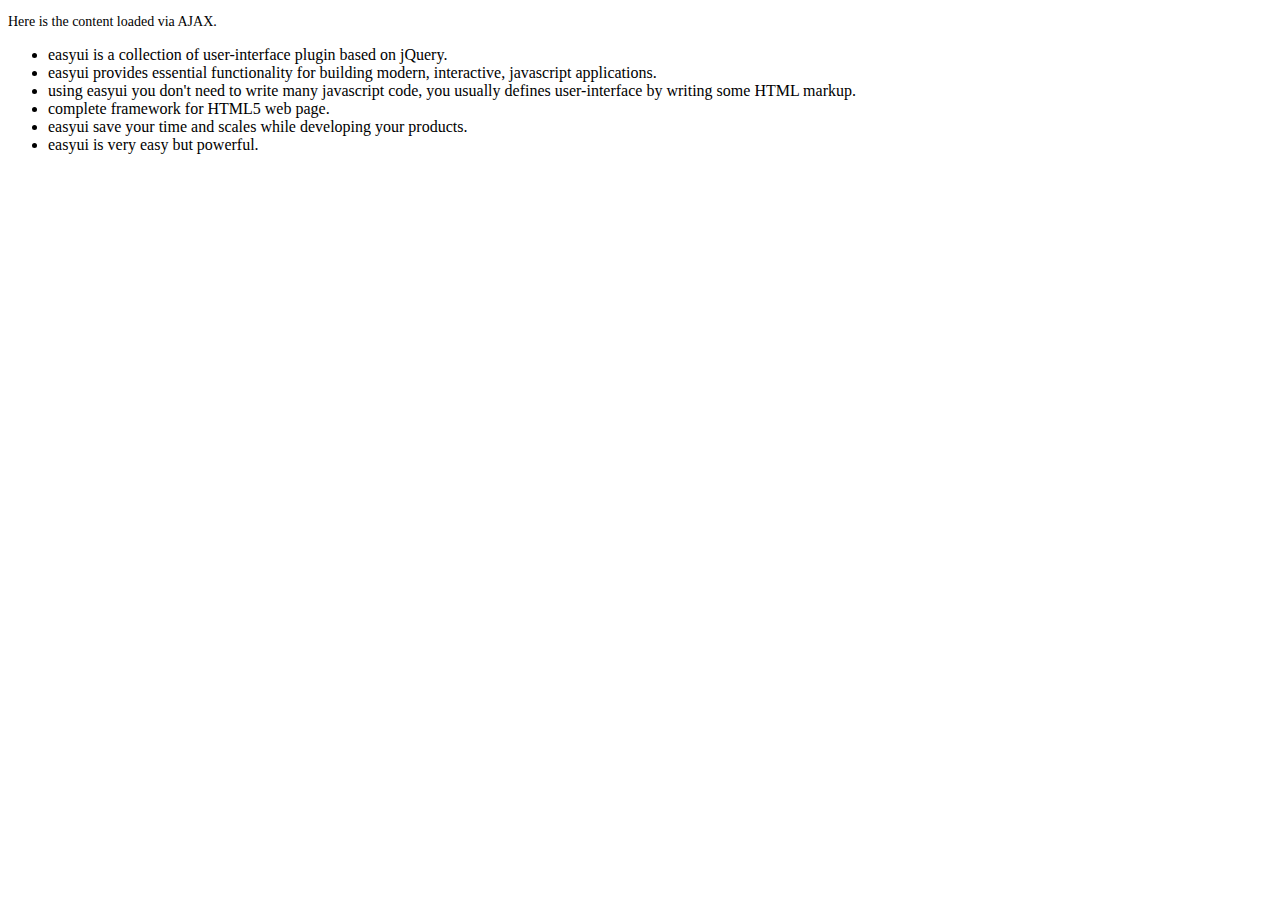
<file: gif/static/jquery-easyui/demo-mobile/accordion/_content.html>
<!DOCTYPE html>
<html>
<head>
	<meta charset="UTF-8">
	<title>AJAX Content</title>
</head>
<body>
	<p style="font-size:14px">Here is the content loaded via AJAX.</p>
	<ul>
		<li>easyui is a collection of user-interface plugin based on jQuery.</li>
		<li>easyui provides essential functionality for building modern, interactive, javascript applications.</li>
		<li>using easyui you don't need to write many javascript code, you usually defines user-interface by writing some HTML markup.</li>
		<li>complete framework for HTML5 web page.</li>
		<li>easyui save your time and scales while developing your products.</li>
		<li>easyui is very easy but powerful.</li>
	</ul>
</body>
</html>
</file>
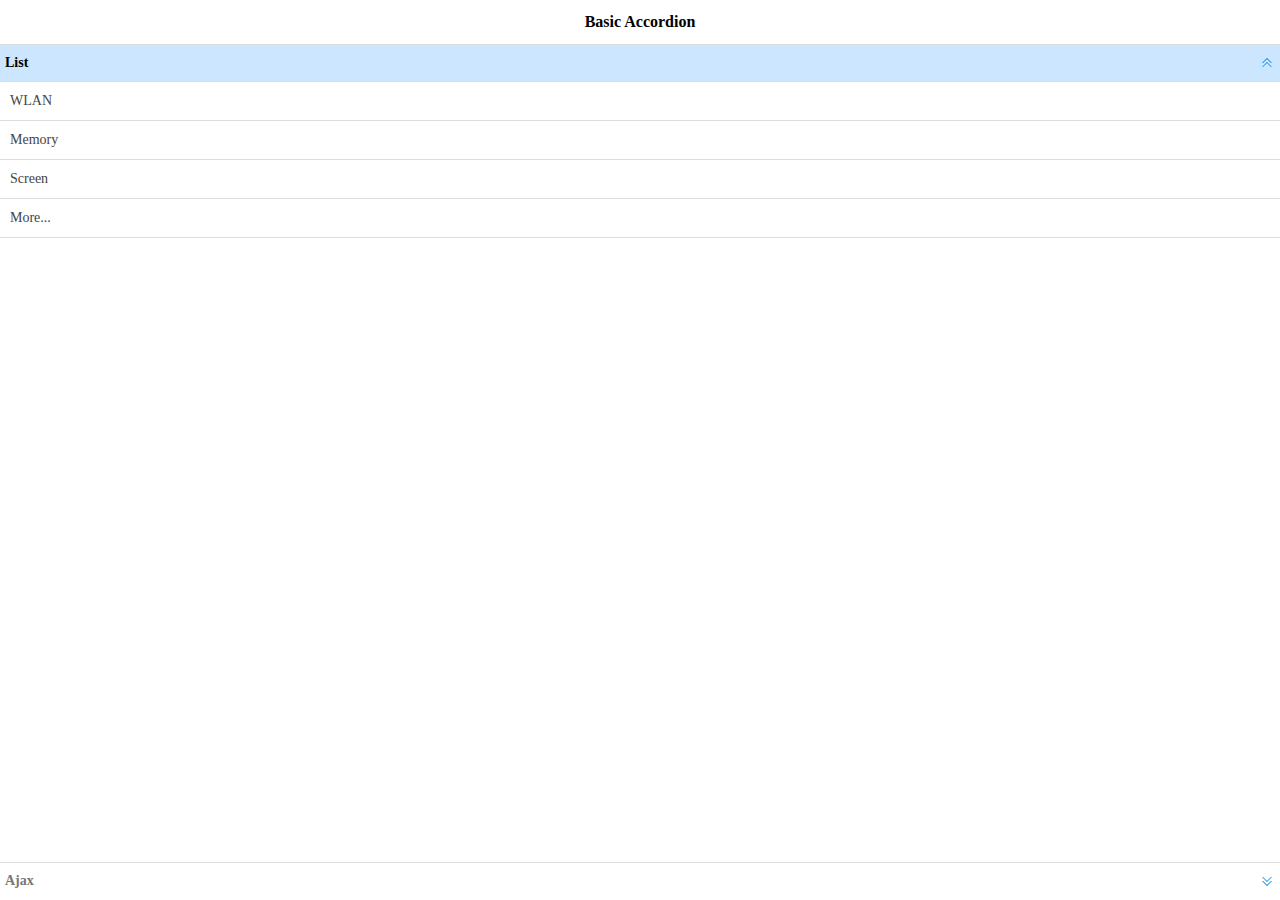
<file: gif/static/jquery-easyui/demo-mobile/accordion/basic.html>
<!doctype html><html><head>    <meta charset="UTF-8">  	<meta name="viewport" content="initial-scale=1.0, maximum-scale=1.0, user-scalable=no">    <title>Basic Accordion - jQuery EasyUI Mobile Demo</title>      <link rel="stylesheet" type="text/css" href="../../themes/metro/easyui.css">      <link rel="stylesheet" type="text/css" href="../../themes/mobile.css">      <link rel="stylesheet" type="text/css" href="../../themes/icon.css">      <script type="text/javascript" src="../../jquery.min.js"></script>      <script type="text/javascript" src="../../jquery.easyui.min.js"></script>     <script type="text/javascript" src="../../jquery.easyui.mobile.js"></script> </head><body>	<div class="easyui-navpanel">		<header>			<div class="m-toolbar">				<span class="m-title">Basic Accordion</span>			</div>		</header>		<div class="easyui-accordion" fit="true" border="false">			<div title="List">				<ul class="m-list">					<li>WLAN</li>					<li>Memory</li>					<li>Screen</li>					<li>More...</li>				</ul>			</div>			<div title="Ajax" href="_content.html" style="padding:10px"></div>		</div>	</div></body>	</html>
</file>
<file: gif/static/jquery-easyui/themes/metro/easyui.css>
.panel {
  overflow: hidden;
  text-align: left;
  margin: 0;
  border: 0;
  -moz-border-radius: 0 0 0 0;
  -webkit-border-radius: 0 0 0 0;
  border-radius: 0 0 0 0;
}
.panel-header,
.panel-body {
  border-width: 1px;
  border-style: solid;
}
.panel-header {
  padding: 5px;
  position: relative;
}
.panel-title {
  background: url('images/blank.gif') no-repeat;
}
.panel-header-noborder {
  border-width: 0 0 1px 0;
}
.panel-body {
  overflow: auto;
  border-top-width: 0;
  padding: 0;
}
.panel-body-noheader {
  border-top-width: 1px;
}
.panel-body-noborder {
  border-width: 0px;
}
.panel-body-nobottom {
  border-bottom-width: 0;
}
.panel-with-icon {
  padding-left: 18px;
}
.panel-icon,
.panel-tool {
  position: absolute;
  top: 50%;
  margin-top: -8px;
  height: 16px;
  overflow: hidden;
}
.panel-icon {
  left: 5px;
  width: 16px;
}
.panel-tool {
  right: 5px;
  width: auto;
}
.panel-tool a {
  display: inline-block;
  width: 16px;
  height: 16px;
  opacity: 0.6;
  filter: alpha(opacity=60);
  margin: 0 0 0 2px;
  vertical-align: top;
}
.panel-tool a:hover {
  opacity: 1;
  filter: alpha(opacity=100);
  background-color: #E6E6E6;
  -moz-border-radius: -2px -2px -2px -2px;
  -webkit-border-radius: -2px -2px -2px -2px;
  border-radius: -2px -2px -2px -2px;
}
.panel-loading {
  padding: 11px 0px 10px 30px;
}
.panel-noscroll {
  overflow: hidden;
}
.panel-fit,
.panel-fit body {
  height: 100%;
  margin: 0;
  padding: 0;
  border: 0;
  overflow: hidden;
}
.panel-loading {
  background: url('images/loading.gif') no-repeat 10px 10px;
}
.panel-tool-close {
  background: url('images/panel_tools.png') no-repeat -16px 0px;
}
.panel-tool-min {
  background: url('images/panel_tools.png') no-repeat 0px 0px;
}
.panel-tool-max {
  background: url('images/panel_tools.png') no-repeat 0px -16px;
}
.panel-tool-restore {
  background: url('images/panel_tools.png') no-repeat -16px -16px;
}
.panel-tool-collapse {
  background: url('images/panel_tools.png') no-repeat -32px 0;
}
.panel-tool-expand {
  background: url('images/panel_tools.png') no-repeat -32px -16px;
}
.panel-header,
.panel-body {
  border-color: #ddd;
}
.panel-header {
  background-color: #ffffff;
}
.panel-body {
  background-color: #fff;
  color: #444;
  font-size: 14px;
}
.panel-title {
  font-size: 14px;
  font-weight: bold;
  color: #777;
  height: 20px;
  line-height: 20px;
}
.panel-footer {
  border: 1px solid #ddd;
  overflow: hidden;
  background: #fff;
}
.panel-footer-noborder {
  border-width: 1px 0 0 0;
}
.panel-hleft,
.panel-hright {
  position: relative;
}
.panel-hleft>.panel-body,
.panel-hright>.panel-body {
  position: absolute;
}
.panel-hleft>.panel-header {
  float: left;
}
.panel-hright>.panel-header {
  float: right;
}
.panel-hleft>.panel-body {
  border-top-width: 1px;
  border-left-width: 0;
}
.panel-hright>.panel-body {
  border-top-width: 1px;
  border-right-width: 0;
}
.panel-hleft>.panel-body-nobottom {
  border-bottom-width: 1px;
  border-right-width: 0;
}
.panel-hright>.panel-body-nobottom {
  border-bottom-width: 1px;
  border-left-width: 0;
}
.panel-hleft>.panel-footer {
  position: absolute;
  right: 0;
}
.panel-hright>.panel-footer {
  position: absolute;
  left: 0;
}
.panel-hleft>.panel-header-noborder {
  border-width: 0 1px 0 0;
}
.panel-hright>.panel-header-noborder {
  border-width: 0 0 0 1px;
}
.panel-hleft>.panel-body-noborder {
  border-width: 0;
}
.panel-hright>.panel-body-noborder {
  border-width: 0;
}
.panel-hleft>.panel-body-noheader {
  border-left-width: 1px;
}
.panel-hright>.panel-body-noheader {
  border-right-width: 1px;
}
.panel-hleft>.panel-footer-noborder {
  border-width: 0 0 0 1px;
}
.panel-hright>.panel-footer-noborder {
  border-width: 0 1px 0 0;
}
.panel-hleft>.panel-header .panel-icon,
.panel-hright>.panel-header .panel-icon {
  margin-top: 0;
  top: 5px;
  left: 50%;
  margin-left: -8px;
}
.panel-hleft>.panel-header .panel-title,
.panel-hright>.panel-header .panel-title {
  position: absolute;
  min-width: 16px;
  left: 25px;
  top: 5px;
  bottom: auto;
  white-space: nowrap;
  word-wrap: normal;
  -webkit-transform: rotate(90deg);
  -webkit-transform-origin: 0 0;
  -moz-transform: rotate(90deg);
  -moz-transform-origin: 0 0;
  -o-transform: rotate(90deg);
  -o-transform-origin: 0 0;
  transform: rotate(90deg);
  transform-origin: 0 0;
}
.panel-hleft>.panel-header .panel-title-up,
.panel-hright>.panel-header .panel-title-up {
  position: absolute;
  min-width: 16px;
  left: 21px;
  top: auto;
  bottom: 0px;
  text-align: right;
  white-space: nowrap;
  word-wrap: normal;
  -webkit-transform: rotate(-90deg);
  -webkit-transform-origin: 0 0;
  -moz-transform: rotate(-90deg);
  -moz-transform-origin: 0 0;
  -o-transform: rotate(-90deg);
  -o-transform-origin: 0 0;
  transform: rotate(-90deg);
  transform-origin: 0 16px;
}
.panel-hleft>.panel-header .panel-with-icon.panel-title-up,
.panel-hright>.panel-header .panel-with-icon.panel-title-up {
  padding-left: 0;
  padding-right: 18px;
}
.panel-hleft>.panel-header .panel-tool,
.panel-hright>.panel-header .panel-tool {
  top: auto;
  bottom: 5px;
  width: 16px;
  height: auto;
  left: 50%;
  margin-left: -8px;
  margin-top: 0;
}
.panel-hleft>.panel-header .panel-tool a,
.panel-hright>.panel-header .panel-tool a {
  margin: 2px 0 0 0;
}
.accordion {
  overflow: hidden;
  border-width: 1px;
  border-style: solid;
}
.accordion .accordion-header {
  border-width: 0 0 1px;
  cursor: pointer;
}
.accordion .accordion-body {
  border-width: 0 0 1px;
}
.accordion-noborder {
  border-width: 0;
}
.accordion-noborder .accordion-header {
  border-width: 0 0 1px;
}
.accordion-noborder .accordion-body {
  border-width: 0 0 1px;
}
.accordion-collapse {
  background: url('images/accordion_arrows.png') no-repeat 0 0;
}
.accordion-expand {
  background: url('images/accordion_arrows.png') no-repeat -16px 0;
}
.accordion {
  background: #fff;
  border-color: #ddd;
}
.accordion .accordion-header {
  background: #ffffff;
  filter: none;
}
.accordion .accordion-header-selected {
  background: #CCE6FF;
}
.accordion .accordion-header-selected .panel-title {
  color: #000;
}
.accordion .panel-last > .accordion-header {
  border-bottom-color: #ffffff;
}
.accordion .panel-last > .accordion-body {
  border-bottom-color: #fff;
}
.accordion .panel-last > .accordion-header-selected,
.accordion .panel-last > .accordion-header-border {
  border-bottom-color: #ddd;
}
.accordion> .panel-hleft {
  float: left;
}
.accordion> .panel-hleft>.panel-header {
  border-width: 0 1px 0 0;
}
.accordion> .panel-hleft> .panel-body {
  border-width: 0 1px 0 0;
}
.accordion> .panel-hleft.panel-last > .accordion-header {
  border-right-color: #ffffff;
}
.accordion> .panel-hleft.panel-last > .accordion-body {
  border-right-color: #fff;
}
.accordion> .panel-hleft.panel-last > .accordion-header-selected,
.accordion> .panel-hleft.panel-last > .accordion-header-border {
  border-right-color: #ddd;
}
.accordion> .panel-hright {
  float: right;
}
.accordion> .panel-hright>.panel-header {
  border-width: 0 0 0 1px;
}
.accordion> .panel-hright> .panel-body {
  border-width: 0 0 0 1px;
}
.accordion> .panel-hright.panel-last > .accordion-header {
  border-left-color: #ffffff;
}
.accordion> .panel-hright.panel-last > .accordion-body {
  border-left-color: #fff;
}
.accordion> .panel-hright.panel-last > .accordion-header-selected,
.accordion> .panel-hright.panel-last > .accordion-header-border {
  border-left-color: #ddd;
}
.window {
  overflow: hidden;
  padding: 5px;
  border-width: 1px;
  border-style: solid;
}
.window .window-header {
  background: transparent;
  padding: 0px 0px 6px 0px;
}
.window .window-body {
  border-width: 1px;
  border-style: solid;
  border-top-width: 0px;
}
.window .window-body-noheader {
  border-top-width: 1px;
}
.window .panel-body-nobottom {
  border-bottom-width: 0;
}
.window .window-header .panel-icon,
.window .window-header .panel-tool {
  top: 50%;
  margin-top: -11px;
}
.window .window-header .panel-icon {
  left: 1px;
}
.window .window-header .panel-tool {
  right: 1px;
}
.window .window-header .panel-with-icon {
  padding-left: 18px;
}
.window-proxy {
  position: absolute;
  overflow: hidden;
}
.window-proxy-mask {
  position: absolute;
  filter: alpha(opacity=5);
  opacity: 0.05;
}
.window-mask {
  position: absolute;
  left: 0;
  top: 0;
  width: 100%;
  height: 100%;
  filter: alpha(opacity=40);
  opacity: 0.40;
  font-size: 1px;
  overflow: hidden;
}
.window,
.window-shadow {
  position: absolute;
  -moz-border-radius: 0px 0px 0px 0px;
  -webkit-border-radius: 0px 0px 0px 0px;
  border-radius: 0px 0px 0px 0px;
}
.window-shadow {
  background: #eee;
  -moz-box-shadow: 2px 2px 3px #ededed;
  -webkit-box-shadow: 2px 2px 3px #ededed;
  box-shadow: 2px 2px 3px #ededed;
  filter: progid:DXImageTransform.Microsoft.Blur(pixelRadius=2,MakeShadow=false,ShadowOpacity=0.2);
}
.window,
.window .window-body {
  border-color: #ddd;
}
.window {
  background-color: #ffffff;
}
.window-proxy {
  border: 1px dashed #ddd;
}
.window-proxy-mask,
.window-mask {
  background: #eee;
}
.window .panel-footer {
  border: 1px solid #ddd;
  position: relative;
  top: -1px;
}
.window-thinborder {
  padding: 0;
}
.window-thinborder .window-header {
  padding: 5px 5px 6px 5px;
}
.window-thinborder .window-body {
  border-width: 0px;
}
.window-thinborder .window-footer {
  border-left: transparent;
  border-right: transparent;
  border-bottom: transparent;
}
.window-thinborder .window-header .panel-icon,
.window-thinborder .window-header .panel-tool {
  margin-top: -9px;
  margin-left: 5px;
  margin-right: 5px;
}
.window-noborder {
  border: 0;
}
.window.panel-hleft .window-header {
  padding: 0 6px 0 0;
}
.window.panel-hright .window-header {
  padding: 0 0 0 6px;
}
.window.panel-hleft>.panel-header .panel-title {
  top: auto;
  left: 16px;
}
.window.panel-hright>.panel-header .panel-title {
  top: auto;
  right: 16px;
}
.window.panel-hleft>.panel-header .panel-title-up,
.window.panel-hright>.panel-header .panel-title-up {
  bottom: 0;
}
.window.panel-hleft .window-body {
  border-width: 1px 1px 1px 0;
}
.window.panel-hright .window-body {
  border-width: 1px 0 1px 1px;
}
.window.panel-hleft .window-header .panel-icon {
  top: 1px;
  margin-top: 0;
  left: 0;
}
.window.panel-hright .window-header .panel-icon {
  top: 1px;
  margin-top: 0;
  left: auto;
  right: 1px;
}
.window.panel-hleft .window-header .panel-tool,
.window.panel-hright .window-header .panel-tool {
  margin-top: 0;
  top: auto;
  bottom: 1px;
  right: auto;
  margin-right: 0;
  left: 50%;
  margin-left: -11px;
}
.window.panel-hright .window-header .panel-tool {
  left: auto;
  right: 1px;
}
.window-thinborder.panel-hleft .window-header {
  padding: 5px 6px 5px 5px;
}
.window-thinborder.panel-hright .window-header {
  padding: 5px 5px 5px 6px;
}
.window-thinborder.panel-hleft>.panel-header .panel-title {
  left: 21px;
}
.window-thinborder.panel-hleft>.panel-header .panel-title-up,
.window-thinborder.panel-hright>.panel-header .panel-title-up {
  bottom: 5px;
}
.window-thinborder.panel-hleft .window-header .panel-icon,
.window-thinborder.panel-hright .window-header .panel-icon {
  margin-top: 5px;
}
.window-thinborder.panel-hleft .window-header .panel-tool,
.window-thinborder.panel-hright .window-header .panel-tool {
  left: 16px;
  bottom: 5px;
}
.dialog-content {
  overflow: auto;
}
.dialog-toolbar {
  position: relative;
  padding: 2px 5px;
}
.dialog-tool-separator {
  float: left;
  height: 24px;
  border-left: 1px solid #ddd;
  border-right: 1px solid #fff;
  margin: 2px 1px;
}
.dialog-button {
  position: relative;
  top: -1px;
  padding: 5px;
  text-align: right;
}
.dialog-button .l-btn {
  margin-left: 5px;
}
.dialog-toolbar,
.dialog-button {
  background: #fff;
  border-width: 1px;
  border-style: solid;
}
.dialog-toolbar {
  border-color: #ddd #ddd #ddd #ddd;
}
.dialog-button {
  border-color: #ddd #ddd #ddd #ddd;
}
.window-thinborder .dialog-toolbar {
  border-left: transparent;
  border-right: transparent;
  border-top-color: #fff;
}
.window-thinborder .dialog-button {
  top: 0px;
  padding: 5px 8px 8px 8px;
  border-left: transparent;
  border-right: transparent;
  border-bottom: transparent;
}
.l-btn {
  text-decoration: none;
  display: inline-block;
  overflow: hidden;
  margin: 0;
  padding: 0;
  cursor: pointer;
  outline: none;
  text-align: center;
  vertical-align: middle;
  line-height: normal;
}
.l-btn-plain {
  border-width: 0;
  padding: 1px;
}
.l-btn-left {
  display: inline-block;
  position: relative;
  overflow: hidden;
  margin: 0;
  padding: 0;
  vertical-align: top;
}
.l-btn-text {
  display: inline-block;
  vertical-align: top;
  width: auto;
  line-height: 28px;
  font-size: 14px;
  padding: 0;
  margin: 0 6px;
}
.l-btn-icon {
  display: inline-block;
  width: 16px;
  height: 16px;
  line-height: 16px;
  position: absolute;
  top: 50%;
  margin-top: -8px;
  font-size: 1px;
}
.l-btn span span .l-btn-empty {
  display: inline-block;
  margin: 0;
  width: 16px;
  height: 24px;
  font-size: 1px;
  vertical-align: top;
}
.l-btn span .l-btn-icon-left {
  padding: 0 0 0 20px;
  background-position: left center;
}
.l-btn span .l-btn-icon-right {
  padding: 0 20px 0 0;
  background-position: right center;
}
.l-btn-icon-left .l-btn-text {
  margin: 0 6px 0 26px;
}
.l-btn-icon-left .l-btn-icon {
  left: 6px;
}
.l-btn-icon-right .l-btn-text {
  margin: 0 26px 0 6px;
}
.l-btn-icon-right .l-btn-icon {
  right: 6px;
}
.l-btn-icon-top .l-btn-text {
  margin: 20px 4px 0 4px;
}
.l-btn-icon-top .l-btn-icon {
  top: 4px;
  left: 50%;
  margin: 0 0 0 -8px;
}
.l-btn-icon-bottom .l-btn-text {
  margin: 0 4px 20px 4px;
}
.l-btn-icon-bottom .l-btn-icon {
  top: auto;
  bottom: 4px;
  left: 50%;
  margin: 0 0 0 -8px;
}
.l-btn-left .l-btn-empty {
  margin: 0 6px;
  width: 16px;
}
.l-btn-plain:hover {
  padding: 0;
}
.l-btn-focus {
  outline: #0000FF dotted thin;
}
.l-btn-large .l-btn-text {
  line-height: 44px;
}
.l-btn-large .l-btn-icon {
  width: 32px;
  height: 32px;
  line-height: 32px;
  margin-top: -16px;
}
.l-btn-large .l-btn-icon-left .l-btn-text {
  margin-left: 40px;
}
.l-btn-large .l-btn-icon-right .l-btn-text {
  margin-right: 40px;
}
.l-btn-large .l-btn-icon-top .l-btn-text {
  margin-top: 36px;
  line-height: 24px;
  min-width: 32px;
}
.l-btn-large .l-btn-icon-top .l-btn-icon {
  margin: 0 0 0 -16px;
}
.l-btn-large .l-btn-icon-bottom .l-btn-text {
  margin-bottom: 36px;
  line-height: 24px;
  min-width: 32px;
}
.l-btn-large .l-btn-icon-bottom .l-btn-icon {
  margin: 0 0 0 -16px;
}
.l-btn-large .l-btn-left .l-btn-empty {
  margin: 0 6px;
  width: 32px;
}
.l-btn {
  color: #777;
  background: #ffffff;
  background-repeat: repeat-x;
  border: 1px solid #dddddd;
  background: -webkit-linear-gradient(top,#ffffff 0,#ffffff 100%);
  background: -moz-linear-gradient(top,#ffffff 0,#ffffff 100%);
  background: -o-linear-gradient(top,#ffffff 0,#ffffff 100%);
  background: linear-gradient(to bottom,#ffffff 0,#ffffff 100%);
  background-repeat: repeat-x;
  filter: progid:DXImageTransform.Microsoft.gradient(startColorstr=#ffffff,endColorstr=#ffffff,GradientType=0);
  -moz-border-radius: 0px 0px 0px 0px;
  -webkit-border-radius: 0px 0px 0px 0px;
  border-radius: 0px 0px 0px 0px;
}
.l-btn:hover {
  background: #E6E6E6;
  color: #444;
  border: 1px solid #ddd;
  filter: none;
}
.l-btn-plain {
  background: transparent;
  border-width: 0;
  filter: none;
}
.l-btn-outline {
  border-width: 1px;
  border-color: #ddd;
  padding: 0;
}
.l-btn-plain:hover {
  background: #E6E6E6;
  color: #444;
  border: 1px solid #ddd;
  -moz-border-radius: 0px 0px 0px 0px;
  -webkit-border-radius: 0px 0px 0px 0px;
  border-radius: 0px 0px 0px 0px;
}
.l-btn-disabled,
.l-btn-disabled:hover {
  opacity: 0.5;
  cursor: default;
  background: #ffffff;
  color: #777;
  background: -webkit-linear-gradient(top,#ffffff 0,#ffffff 100%);
  background: -moz-linear-gradient(top,#ffffff 0,#ffffff 100%);
  background: -o-linear-gradient(top,#ffffff 0,#ffffff 100%);
  background: linear-gradient(to bottom,#ffffff 0,#ffffff 100%);
  background-repeat: repeat-x;
  filter: progid:DXImageTransform.Microsoft.gradient(startColorstr=#ffffff,endColorstr=#ffffff,GradientType=0);
}
.l-btn-disabled .l-btn-text,
.l-btn-disabled .l-btn-icon {
  filter: alpha(opacity=50);
}
.l-btn-plain-disabled,
.l-btn-plain-disabled:hover {
  background: transparent;
  filter: alpha(opacity=50);
}
.l-btn-selected,
.l-btn-selected:hover {
  background: #ddd;
  filter: none;
}
.l-btn-plain-selected,
.l-btn-plain-selected:hover {
  background: #ddd;
}
.textbox {
  position: relative;
  border: 1px solid #ddd;
  background-color: #fff;
  vertical-align: middle;
  display: inline-block;
  overflow: hidden;
  white-space: nowrap;
  margin: 0;
  padding: 0;
  -moz-border-radius: 0px 0px 0px 0px;
  -webkit-border-radius: 0px 0px 0px 0px;
  border-radius: 0px 0px 0px 0px;
}
.textbox .textbox-text {
  font-size: 14px;
  border: 0;
  margin: 0;
  padding: 0 4px;
  white-space: normal;
  vertical-align: top;
  outline-style: none;
  resize: none;
  -moz-border-radius: 0px 0px 0px 0px;
  -webkit-border-radius: 0px 0px 0px 0px;
  border-radius: 0px 0px 0px 0px;
  height: 28px;
  line-height: 28px;
}
.textbox textarea.textbox-text {
  line-height: normal;
}
.textbox .textbox-text::-ms-clear,
.textbox .textbox-text::-ms-reveal {
  display: none;
}
.textbox textarea.textbox-text {
  white-space: pre-wrap;
}
.textbox .textbox-prompt {
  font-size: 14px;
  color: #aaa;
}
.textbox .textbox-bgicon {
  background-position: 3px center;
  padding-left: 21px;
}
.textbox .textbox-button,
.textbox .textbox-button:hover {
  position: absolute;
  top: 0;
  padding: 0;
  vertical-align: top;
  -moz-border-radius: 0 0 0 0;
  -webkit-border-radius: 0 0 0 0;
  border-radius: 0 0 0 0;
}
.textbox .textbox-button-right,
.textbox .textbox-button-right:hover {
  right: 0;
  border-width: 0 0 0 1px;
}
.textbox .textbox-button-left,
.textbox .textbox-button-left:hover {
  left: 0;
  border-width: 0 1px 0 0;
}
.textbox .textbox-button-top,
.textbox .textbox-button-top:hover {
  left: 0;
  border-width: 0 0 1px 0;
}
.textbox .textbox-button-bottom,
.textbox .textbox-button-bottom:hover {
  top: auto;
  bottom: 0;
  left: 0;
  border-width: 1px 0 0 0;
}
.textbox-addon {
  position: absolute;
  top: 0;
}
.textbox-label {
  display: inline-block;
  width: 80px;
  height: 30px;
  line-height: 30px;
  vertical-align: middle;
  overflow: hidden;
  text-overflow: ellipsis;
  white-space: nowrap;
  margin: 0;
  padding-right: 5px;
}
.textbox-label-after {
  padding-left: 5px;
  padding-right: 0;
}
.textbox-label-top {
  display: block;
  width: auto;
  padding: 0;
}
.textbox-disabled,
.textbox-label-disabled {
  opacity: 0.6;
  filter: alpha(opacity=60);
}
.textbox-icon {
  display: inline-block;
  width: 18px;
  height: 20px;
  overflow: hidden;
  vertical-align: top;
  background-position: center center;
  cursor: pointer;
  opacity: 0.6;
  filter: alpha(opacity=60);
  text-decoration: none;
  outline-style: none;
}
.textbox-icon-disabled,
.textbox-icon-readonly {
  cursor: default;
}
.textbox-icon:hover {
  opacity: 1.0;
  filter: alpha(opacity=100);
}
.textbox-icon-disabled:hover {
  opacity: 0.6;
  filter: alpha(opacity=60);
}
.textbox-focused {
  border-color: #c4c4c4;
  -moz-box-shadow: 0 0 3px 0 #ddd;
  -webkit-box-shadow: 0 0 3px 0 #ddd;
  box-shadow: 0 0 3px 0 #ddd;
}
.textbox-invalid {
  border-color: #ffa8a8;
  background-color: #fff3f3;
}
.passwordbox-open {
  background: url('images/passwordbox_open.png') no-repeat center center;
}
.passwordbox-close {
  background: url('images/passwordbox_close.png') no-repeat center center;
}
.filebox .textbox-value {
  vertical-align: top;
  position: absolute;
  top: 0;
  left: -5000px;
}
.filebox-label {
  display: inline-block;
  position: absolute;
  width: 100%;
  height: 100%;
  cursor: pointer;
  left: 0;
  top: 0;
  z-index: 10;
  background: url('images/blank.gif') no-repeat;
}
.l-btn-disabled .filebox-label {
  cursor: default;
}
.combo-arrow {
  width: 18px;
  height: 20px;
  overflow: hidden;
  display: inline-block;
  vertical-align: top;
  cursor: pointer;
  opacity: 0.6;
  filter: alpha(opacity=60);
}
.combo-arrow-hover {
  opacity: 1.0;
  filter: alpha(opacity=100);
}
.combo-panel {
  overflow: auto;
}
.combo-arrow {
  background: url('images/combo_arrow.png') no-repeat center center;
}
.combo-panel {
  background-color: #fff;
}
.combo-arrow {
  background-color: #ffffff;
}
.combo-arrow-hover {
  background-color: #E6E6E6;
}
.combo-arrow:hover {
  background-color: #E6E6E6;
}
.combo .textbox-icon-disabled:hover {
  cursor: default;
}
.combobox-item,
.combobox-group,
.combobox-stick {
  font-size: 14px;
  padding: 6px 4px;
  line-height: 20px;
}
.combobox-item-disabled {
  opacity: 0.5;
  filter: alpha(opacity=50);
}
.combobox-gitem {
  padding-left: 10px;
}
.combobox-group,
.combobox-stick {
  font-weight: bold;
}
.combobox-stick {
  position: absolute;
  top: 1px;
  left: 1px;
  right: 1px;
  background: inherit;
}
.combobox-item-hover {
  background-color: #E6E6E6;
  color: #444;
}
.combobox-item-selected {
  background-color: #CCE6FF;
  color: #000;
}
.combobox-icon {
  display: inline-block;
  width: 16px;
  height: 16px;
  vertical-align: middle;
  margin-right: 2px;
}
.tagbox {
  cursor: text;
}
.tagbox .textbox-text {
  float: left;
}
.tagbox-label {
  position: relative;
  display: block;
  margin: 4px 0 0 4px;
  padding: 0 20px 0 4px;
  float: left;
  vertical-align: top;
  text-decoration: none;
  -moz-border-radius: 0px 0px 0px 0px;
  -webkit-border-radius: 0px 0px 0px 0px;
  border-radius: 0px 0px 0px 0px;
  background: #E6E6E6;
  color: #444;
}
.tagbox-remove {
  background: url('images/tagbox_icons.png') no-repeat -16px center;
  position: absolute;
  display: block;
  width: 16px;
  height: 16px;
  right: 2px;
  top: 50%;
  margin-top: -8px;
  opacity: 0.6;
  filter: alpha(opacity=60);
}
.tagbox-remove:hover {
  opacity: 1;
  filter: alpha(opacity=100);
}
.textbox-disabled .tagbox-label {
  cursor: default;
}
.textbox-disabled .tagbox-remove:hover {
  cursor: default;
  opacity: 0.6;
  filter: alpha(opacity=60);
}
.layout {
  position: relative;
  overflow: hidden;
  margin: 0;
  padding: 0;
  z-index: 0;
}
.layout-panel {
  position: absolute;
  overflow: hidden;
}
.layout-body {
  min-width: 1px;
  min-height: 1px;
}
.layout-panel-east,
.layout-panel-west {
  z-index: 2;
}
.layout-panel-north,
.layout-panel-south {
  z-index: 3;
}
.layout-expand {
  position: absolute;
  padding: 0px;
  font-size: 1px;
  cursor: pointer;
  z-index: 1;
}
.layout-expand .panel-header,
.layout-expand .panel-body {
  background: transparent;
  filter: none;
  overflow: hidden;
}
.layout-expand .panel-header {
  border-bottom-width: 0px;
}
.layout-expand .panel-body {
  position: relative;
}
.layout-expand .panel-body .panel-icon {
  margin-top: 0;
  top: 0;
  left: 50%;
  margin-left: -8px;
}
.layout-expand-west .panel-header .panel-icon,
.layout-expand-east .panel-header .panel-icon {
  display: none;
}
.layout-expand-title {
  position: absolute;
  top: 0;
  left: 21px;
  white-space: nowrap;
  word-wrap: normal;
  -webkit-transform: rotate(90deg);
  -webkit-transform-origin: 0 0;
  -moz-transform: rotate(90deg);
  -moz-transform-origin: 0 0;
  -o-transform: rotate(90deg);
  -o-transform-origin: 0 0;
  transform: rotate(90deg);
  transform-origin: 0 0;
}
.layout-expand-title-up {
  position: absolute;
  top: 0;
  left: 0;
  text-align: right;
  padding-left: 5px;
  white-space: nowrap;
  word-wrap: normal;
  -webkit-transform: rotate(-90deg);
  -webkit-transform-origin: 0 0;
  -moz-transform: rotate(-90deg);
  -moz-transform-origin: 0 0;
  -o-transform: rotate(-90deg);
  -o-transform-origin: 0 0;
  transform: rotate(-90deg);
  transform-origin: 0 0;
}
.layout-expand-with-icon {
  top: 18px;
}
.layout-expand .panel-body-noheader .layout-expand-title,
.layout-expand .panel-body-noheader .panel-icon {
  top: 5px;
}
.layout-expand .panel-body-noheader .layout-expand-with-icon {
  top: 23px;
}
.layout-split-proxy-h,
.layout-split-proxy-v {
  position: absolute;
  font-size: 1px;
  display: none;
  z-index: 5;
}
.layout-split-proxy-h {
  width: 5px;
  cursor: e-resize;
}
.layout-split-proxy-v {
  height: 5px;
  cursor: n-resize;
}
.layout-mask {
  position: absolute;
  background: #fafafa;
  filter: alpha(opacity=10);
  opacity: 0.10;
  z-index: 4;
}
.layout-button-up {
  background: url('images/layout_arrows.png') no-repeat -16px -16px;
}
.layout-button-down {
  background: url('images/layout_arrows.png') no-repeat -16px 0;
}
.layout-button-left {
  background: url('images/layout_arrows.png') no-repeat 0 0;
}
.layout-button-right {
  background: url('images/layout_arrows.png') no-repeat 0 -16px;
}
.layout-split-proxy-h,
.layout-split-proxy-v {
  background-color: #b3b3b3;
}
.layout-split-north {
  border-bottom: 5px solid #fff;
}
.layout-split-south {
  border-top: 5px solid #fff;
}
.layout-split-east {
  border-left: 5px solid #fff;
}
.layout-split-west {
  border-right: 5px solid #fff;
}
.layout-expand {
  background-color: #ffffff;
}
.layout-expand-over {
  background-color: #ffffff;
}
.tabs-container {
  overflow: hidden;
}
.tabs-header {
  border-width: 1px;
  border-style: solid;
  border-bottom-width: 0;
  position: relative;
  padding: 0;
  padding-top: 2px;
  overflow: hidden;
}
.tabs-scroller-left,
.tabs-scroller-right {
  position: absolute;
  top: auto;
  bottom: 0;
  width: 18px;
  font-size: 1px;
  display: none;
  cursor: pointer;
  border-width: 1px;
  border-style: solid;
}
.tabs-scroller-left {
  left: 0;
}
.tabs-scroller-right {
  right: 0;
}
.tabs-tool {
  position: absolute;
  bottom: 0;
  padding: 1px;
  overflow: hidden;
  border-width: 1px;
  border-style: solid;
}
.tabs-header-plain .tabs-tool {
  padding: 0 1px;
}
.tabs-wrap {
  position: relative;
  left: 0;
  overflow: hidden;
  width: 100%;
  margin: 0;
  padding: 0;
}
.tabs-scrolling {
  margin-left: 18px;
  margin-right: 18px;
}
.tabs-disabled {
  opacity: 0.3;
  filter: alpha(opacity=30);
}
.tabs {
  list-style-type: none;
  height: 26px;
  margin: 0px;
  padding: 0px;
  padding-left: 4px;
  width: 50000px;
  border-style: solid;
  border-width: 0 0 1px 0;
}
.tabs li {
  float: left;
  display: inline-block;
  margin: 0 4px -1px 0;
  padding: 0;
  position: relative;
  border: 0;
}
.tabs li a.tabs-inner {
  display: inline-block;
  text-decoration: none;
  margin: 0;
  padding: 0 10px;
  height: 25px;
  line-height: 25px;
  text-align: center;
  white-space: nowrap;
  border-width: 1px;
  border-style: solid;
  -moz-border-radius: 0px 0px 0 0;
  -webkit-border-radius: 0px 0px 0 0;
  border-radius: 0px 0px 0 0;
}
.tabs li.tabs-selected a.tabs-inner {
  font-weight: bold;
  outline: none;
}
.tabs li.tabs-selected a:hover.tabs-inner {
  cursor: default;
  pointer: default;
}
.tabs li a.tabs-close,
.tabs-p-tool {
  position: absolute;
  font-size: 1px;
  display: block;
  height: 12px;
  padding: 0;
  top: 50%;
  margin-top: -6px;
  overflow: hidden;
}
.tabs li a.tabs-close {
  width: 12px;
  right: 5px;
  opacity: 0.6;
  filter: alpha(opacity=60);
}
.tabs-p-tool {
  right: 16px;
}
.tabs-p-tool a {
  display: inline-block;
  font-size: 1px;
  width: 12px;
  height: 12px;
  margin: 0;
  opacity: 0.6;
  filter: alpha(opacity=60);
}
.tabs li a:hover.tabs-close,
.tabs-p-tool a:hover {
  opacity: 1;
  filter: alpha(opacity=100);
  cursor: hand;
  cursor: pointer;
}
.tabs-with-icon {
  padding-left: 18px;
}
.tabs-icon {
  position: absolute;
  width: 16px;
  height: 16px;
  left: 10px;
  top: 50%;
  margin-top: -8px;
}
.tabs-title {
  font-size: 14px;
}
.tabs-closable {
  padding-right: 8px;
}
.tabs-panels {
  margin: 0px;
  padding: 0px;
  border-width: 1px;
  border-style: solid;
  border-top-width: 0;
  overflow: hidden;
}
.tabs-header-bottom {
  border-width: 0 1px 1px 1px;
  padding: 0 0 2px 0;
}
.tabs-header-bottom .tabs {
  border-width: 1px 0 0 0;
}
.tabs-header-bottom .tabs li {
  margin: -1px 4px 0 0;
}
.tabs-header-bottom .tabs li a.tabs-inner {
  -moz-border-radius: 0 0 0px 0px;
  -webkit-border-radius: 0 0 0px 0px;
  border-radius: 0 0 0px 0px;
}
.tabs-header-bottom .tabs-tool {
  top: 0;
}
.tabs-header-bottom .tabs-scroller-left,
.tabs-header-bottom .tabs-scroller-right {
  top: 0;
  bottom: auto;
}
.tabs-panels-top {
  border-width: 1px 1px 0 1px;
}
.tabs-header-left {
  float: left;
  border-width: 1px 0 1px 1px;
  padding: 0;
}
.tabs-header-right {
  float: right;
  border-width: 1px 1px 1px 0;
  padding: 0;
}
.tabs-header-left .tabs-wrap,
.tabs-header-right .tabs-wrap {
  height: 100%;
}
.tabs-header-left .tabs {
  height: 100%;
  padding: 4px 0 0 2px;
  border-width: 0 1px 0 0;
}
.tabs-header-right .tabs {
  height: 100%;
  padding: 4px 2px 0 0;
  border-width: 0 0 0 1px;
}
.tabs-header-left .tabs li,
.tabs-header-right .tabs li {
  display: block;
  width: 100%;
  position: relative;
}
.tabs-header-left .tabs li {
  left: auto;
  right: 0;
  margin: 0 -1px 4px 0;
  float: right;
}
.tabs-header-right .tabs li {
  left: 0;
  right: auto;
  margin: 0 0 4px -1px;
  float: left;
}
.tabs-justified li a.tabs-inner {
  padding-left: 0;
  padding-right: 0;
}
.tabs-header-left .tabs li a.tabs-inner {
  display: block;
  text-align: left;
  padding-left: 10px;
  padding-right: 10px;
  -moz-border-radius: 0px 0 0 0px;
  -webkit-border-radius: 0px 0 0 0px;
  border-radius: 0px 0 0 0px;
}
.tabs-header-right .tabs li a.tabs-inner {
  display: block;
  text-align: left;
  padding-left: 10px;
  padding-right: 10px;
  -moz-border-radius: 0 0px 0px 0;
  -webkit-border-radius: 0 0px 0px 0;
  border-radius: 0 0px 0px 0;
}
.tabs-panels-right {
  float: right;
  border-width: 1px 1px 1px 0;
}
.tabs-panels-left {
  float: left;
  border-width: 1px 0 1px 1px;
}
.tabs-header-noborder,
.tabs-panels-noborder {
  border: 0px;
}
.tabs-header-plain {
  border: 0px;
  background: transparent;
}
.tabs-pill {
  padding-bottom: 3px;
}
.tabs-header-bottom .tabs-pill {
  padding-top: 3px;
  padding-bottom: 0;
}
.tabs-header-left .tabs-pill {
  padding-right: 3px;
}
.tabs-header-right .tabs-pill {
  padding-left: 3px;
}
.tabs-header .tabs-pill li a.tabs-inner {
  -moz-border-radius: 0px 0px 0px 0px;
  -webkit-border-radius: 0px 0px 0px 0px;
  border-radius: 0px 0px 0px 0px;
}
.tabs-header-narrow,
.tabs-header-narrow .tabs-narrow {
  padding: 0;
}
.tabs-narrow li,
.tabs-header-bottom .tabs-narrow li {
  margin-left: 0;
  margin-right: -1px;
}
.tabs-narrow li.tabs-last,
.tabs-header-bottom .tabs-narrow li.tabs-last {
  margin-right: 0;
}
.tabs-header-left .tabs-narrow,
.tabs-header-right .tabs-narrow {
  padding-top: 0;
}
.tabs-header-left .tabs-narrow li {
  margin-bottom: -1px;
  margin-right: -1px;
}
.tabs-header-left .tabs-narrow li.tabs-last,
.tabs-header-right .tabs-narrow li.tabs-last {
  margin-bottom: 0;
}
.tabs-header-right .tabs-narrow li {
  margin-bottom: -1px;
  margin-left: -1px;
}
.tabs-scroller-left {
  background: #ffffff url('images/tabs_icons.png') no-repeat 1px center;
}
.tabs-scroller-right {
  background: #ffffff url('images/tabs_icons.png') no-repeat -15px center;
}
.tabs li a.tabs-close {
  background: url('images/tabs_icons.png') no-repeat -34px center;
}
.tabs li a.tabs-inner:hover {
  background: #E6E6E6;
  color: #444;
  filter: none;
}
.tabs li.tabs-selected a.tabs-inner {
  background-color: #fff;
  color: #777;
}
.tabs li a.tabs-inner {
  color: #777;
  background-color: #ffffff;
}
.tabs-header,
.tabs-tool {
  background-color: #ffffff;
}
.tabs-header-plain {
  background: transparent;
}
.tabs-header,
.tabs-scroller-left,
.tabs-scroller-right,
.tabs-tool,
.tabs,
.tabs-panels,
.tabs li a.tabs-inner,
.tabs li.tabs-selected a.tabs-inner,
.tabs-header-bottom .tabs li.tabs-selected a.tabs-inner,
.tabs-header-left .tabs li.tabs-selected a.tabs-inner,
.tabs-header-right .tabs li.tabs-selected a.tabs-inner {
  border-color: #ddd;
}
.tabs-p-tool a:hover,
.tabs li a:hover.tabs-close,
.tabs-scroller-over {
  background-color: #E6E6E6;
}
.tabs li.tabs-selected a.tabs-inner {
  border-bottom: 1px solid #fff;
}
.tabs-header-bottom .tabs li.tabs-selected a.tabs-inner {
  border-top: 1px solid #fff;
}
.tabs-header-left .tabs li.tabs-selected a.tabs-inner {
  border-right: 1px solid #fff;
}
.tabs-header-right .tabs li.tabs-selected a.tabs-inner {
  border-left: 1px solid #fff;
}
.tabs-header .tabs-pill li.tabs-selected a.tabs-inner {
  background: #CCE6FF;
  color: #000;
  filter: none;
  border-color: #ddd;
}
.datagrid .panel-body {
  overflow: hidden;
  position: relative;
}
.datagrid-view {
  position: relative;
  overflow: hidden;
}
.datagrid-view1,
.datagrid-view2 {
  position: absolute;
  overflow: hidden;
  top: 0;
}
.datagrid-view1 {
  left: 0;
}
.datagrid-view2 {
  right: 0;
}
.datagrid-mask {
  position: absolute;
  left: 0;
  top: 0;
  width: 100%;
  height: 100%;
  opacity: 0.3;
  filter: alpha(opacity=30);
  display: none;
}
.datagrid-mask-msg {
  position: absolute;
  top: 50%;
  margin-top: -20px;
  padding: 10px 5px 10px 30px;
  width: auto;
  height: 16px;
  border-width: 2px;
  border-style: solid;
  display: none;
}
.datagrid-empty {
  position: absolute;
  left: 0;
  top: 0;
  width: 100%;
  height: 25px;
  line-height: 25px;
  text-align: center;
}
.datagrid-sort-icon {
  padding: 0;
  display: none;
}
.datagrid-toolbar {
  height: auto;
  padding: 1px 2px;
  border-width: 0 0 1px 0;
  border-style: solid;
}
.datagrid-btn-separator {
  float: left;
  height: 24px;
  border-left: 1px solid #ddd;
  border-right: 1px solid #fff;
  margin: 2px 1px;
}
.datagrid .datagrid-pager {
  display: block;
  margin: 0;
  border-width: 1px 0 0 0;
  border-style: solid;
}
.datagrid .datagrid-pager-top {
  border-width: 0 0 1px 0;
}
.datagrid-header {
  overflow: hidden;
  cursor: default;
  border-width: 0 0 1px 0;
  border-style: solid;
}
.datagrid-header-inner {
  float: left;
  width: 10000px;
}
.datagrid-header-row,
.datagrid-row {
  height: 32px;
}
.datagrid-header td,
.datagrid-body td,
.datagrid-footer td {
  border-width: 0 1px 1px 0;
  border-style: dotted;
  margin: 0;
  padding: 0;
}
.datagrid-cell,
.datagrid-cell-group,
.datagrid-header-rownumber,
.datagrid-cell-rownumber {
  margin: 0;
  padding: 0 4px;
  white-space: nowrap;
  word-wrap: normal;
  overflow: hidden;
  height: 18px;
  line-height: 18px;
  font-size: 14px;
}
.datagrid-header .datagrid-cell {
  height: auto;
}
.datagrid-header .datagrid-cell span {
  font-size: 14px;
}
.datagrid-cell-group {
  text-align: center;
  text-overflow: ellipsis;
}
.datagrid-header-rownumber,
.datagrid-cell-rownumber {
  width: 30px;
  text-align: center;
  margin: 0;
  padding: 0;
}
.datagrid-body {
  margin: 0;
  padding: 0;
  overflow: auto;
  zoom: 1;
}
.datagrid-view1 .datagrid-body-inner {
  padding-bottom: 20px;
}
.datagrid-view1 .datagrid-body {
  overflow: hidden;
}
.datagrid-footer {
  overflow: hidden;
}
.datagrid-footer-inner {
  border-width: 1px 0 0 0;
  border-style: solid;
  width: 10000px;
  float: left;
}
.datagrid-row-editing .datagrid-cell {
  height: auto;
}
.datagrid-header-check,
.datagrid-cell-check {
  padding: 0;
  width: 27px;
  height: 18px;
  font-size: 1px;
  text-align: center;
  overflow: hidden;
}
.datagrid-header-check input,
.datagrid-cell-check input {
  margin: 0;
  padding: 0;
  width: 15px;
  height: 18px;
}
.datagrid-resize-proxy {
  position: absolute;
  width: 1px;
  height: 10000px;
  top: 0;
  cursor: e-resize;
  display: none;
}
.datagrid-body .datagrid-editable {
  margin: 0;
  padding: 0;
}
.datagrid-body .datagrid-editable table {
  width: 100%;
  height: 100%;
}
.datagrid-body .datagrid-editable td {
  border: 0;
  margin: 0;
  padding: 0;
}
.datagrid-view .datagrid-editable-input {
  margin: 0;
  padding: 2px 4px;
  border: 1px solid #ddd;
  font-size: 14px;
  outline-style: none;
  -moz-border-radius: 0 0 0 0;
  -webkit-border-radius: 0 0 0 0;
  border-radius: 0 0 0 0;
}
.datagrid-view .validatebox-invalid {
  border-color: #ffa8a8;
}
.datagrid-sort .datagrid-sort-icon {
  display: inline;
  padding: 0 13px 0 0;
  background: url('images/datagrid_icons.png') no-repeat -64px center;
}
.datagrid-sort-desc .datagrid-sort-icon {
  display: inline;
  padding: 0 13px 0 0;
  background: url('images/datagrid_icons.png') no-repeat -16px center;
}
.datagrid-sort-asc .datagrid-sort-icon {
  display: inline;
  padding: 0 13px 0 0;
  background: url('images/datagrid_icons.png') no-repeat 0px center;
}
.datagrid-row-collapse {
  background: url('images/datagrid_icons.png') no-repeat -48px center;
}
.datagrid-row-expand {
  background: url('images/datagrid_icons.png') no-repeat -32px center;
}
.datagrid-mask-msg {
  background: #fff url('images/loading.gif') no-repeat scroll 5px center;
}
.datagrid-header,
.datagrid-td-rownumber {
  background-color: #ffffff;
}
.datagrid-cell-rownumber {
  color: #444;
}
.datagrid-resize-proxy {
  background: #b3b3b3;
}
.datagrid-mask {
  background: #eee;
}
.datagrid-mask-msg {
  border-color: #ddd;
}
.datagrid-toolbar,
.datagrid-pager {
  background: #fff;
}
.datagrid-header,
.datagrid-toolbar,
.datagrid-pager,
.datagrid-footer-inner {
  border-color: #ddd;
}
.datagrid-header td,
.datagrid-body td,
.datagrid-footer td {
  border-color: #ddd;
}
.datagrid-htable,
.datagrid-btable,
.datagrid-ftable {
  color: #444;
  border-collapse: separate;
}
.datagrid-row-alt {
  background: #f5f5f5;
}
.datagrid-row-over,
.datagrid-header td.datagrid-header-over {
  background: #E6E6E6;
  color: #444;
  cursor: default;
}
.datagrid-row-selected {
  background: #CCE6FF;
  color: #000;
}
.datagrid-row-editing .textbox,
.datagrid-row-editing .textbox-text {
  -moz-border-radius: 0 0 0 0;
  -webkit-border-radius: 0 0 0 0;
  border-radius: 0 0 0 0;
}
.datagrid-header .datagrid-filter-row td.datagrid-header-over {
  background: inherit;
}
.propertygrid .datagrid-view1 .datagrid-body td {
  padding-bottom: 1px;
  border-width: 0 1px 0 0;
}
.propertygrid .datagrid-group {
  overflow: hidden;
  border-width: 0 0 1px 0;
  border-style: solid;
}
.propertygrid .datagrid-group span {
  font-weight: bold;
}
.propertygrid .datagrid-view1 .datagrid-body td {
  border-color: #ddd;
}
.propertygrid .datagrid-view1 .datagrid-group {
  border-color: #ffffff;
}
.propertygrid .datagrid-view2 .datagrid-group {
  border-color: #ddd;
}
.propertygrid .datagrid-group,
.propertygrid .datagrid-view1 .datagrid-body,
.propertygrid .datagrid-view1 .datagrid-row-over,
.propertygrid .datagrid-view1 .datagrid-row-selected {
  background: #ffffff;
}
.datalist .datagrid-header {
  border-width: 0;
}
.datalist .datagrid-group,
.m-list .m-list-group {
  height: 25px;
  line-height: 25px;
  font-weight: bold;
  overflow: hidden;
  background-color: #ffffff;
  border-style: solid;
  border-width: 0 0 1px 0;
  border-color: #ddd;
}
.datalist .datagrid-group-expander {
  display: none;
}
.datalist .datagrid-group-title {
  padding: 0 4px;
}
.datalist .datagrid-btable {
  width: 100%;
  table-layout: fixed;
}
.datalist .datagrid-row td {
  border-style: solid;
  border-left-color: transparent;
  border-right-color: transparent;
  border-bottom-width: 0;
}
.datalist-lines .datagrid-row td {
  border-bottom-width: 1px;
}
.datalist .datagrid-cell,
.m-list li {
  width: auto;
  height: auto;
  padding: 2px 4px;
  line-height: 18px;
  position: relative;
  white-space: nowrap;
  text-overflow: ellipsis;
  overflow: hidden;
}
.datalist-link,
.m-list li>a {
  display: block;
  position: relative;
  cursor: pointer;
  color: #444;
  text-decoration: none;
  overflow: hidden;
  margin: -2px -4px;
  padding: 2px 4px;
  padding-right: 16px;
  line-height: 18px;
  white-space: nowrap;
  text-overflow: ellipsis;
  overflow: hidden;
}
.datalist-link::after,
.m-list li>a::after {
  position: absolute;
  display: block;
  width: 8px;
  height: 8px;
  content: '';
  right: 6px;
  top: 50%;
  margin-top: -4px;
  border-style: solid;
  border-width: 1px 1px 0 0;
  -ms-transform: rotate(45deg);
  -moz-transform: rotate(45deg);
  -webkit-transform: rotate(45deg);
  -o-transform: rotate(45deg);
  transform: rotate(45deg);
}
.m-list {
  margin: 0;
  padding: 0;
  list-style: none;
}
.m-list li {
  border-style: solid;
  border-width: 0 0 1px 0;
  border-color: #ddd;
}
.m-list li>a:hover {
  background: #E6E6E6;
  color: #444;
}
.m-list .m-list-group {
  padding: 0 4px;
}
.pagination {
  zoom: 1;
  padding: 2px;
}
.pagination table {
  float: left;
  height: 30px;
}
.pagination td {
  border: 0;
}
.pagination-btn-separator {
  float: left;
  height: 24px;
  border-left: 1px solid #ddd;
  border-right: 1px solid #fff;
  margin: 3px 1px;
}
.pagination .pagination-num {
  border-width: 1px;
  border-style: solid;
  margin: 0 2px;
  padding: 2px;
  width: 3em;
  height: auto;
  text-align: center;
  font-size: 14px;
}
.pagination-page-list {
  margin: 0px 6px;
  padding: 1px 2px;
  width: auto;
  height: auto;
  border-width: 1px;
  border-style: solid;
}
.pagination-info {
  float: right;
  margin: 0 6px;
  padding: 0;
  height: 30px;
  line-height: 30px;
  font-size: 14px;
}
.pagination span {
  font-size: 14px;
}
.pagination-link .l-btn-text {
  box-sizing: border-box;
  text-align: center;
  margin: 0;
  padding: 0 .5em;
  width: auto;
  min-width: 28px;
}
.pagination-first {
  background: url('images/pagination_icons.png') no-repeat 0 center;
}
.pagination-prev {
  background: url('images/pagination_icons.png') no-repeat -16px center;
}
.pagination-next {
  background: url('images/pagination_icons.png') no-repeat -32px center;
}
.pagination-last {
  background: url('images/pagination_icons.png') no-repeat -48px center;
}
.pagination-load {
  background: url('images/pagination_icons.png') no-repeat -64px center;
}
.pagination-loading {
  background: url('images/loading.gif') no-repeat center center;
}
.pagination-page-list,
.pagination .pagination-num {
  border-color: #ddd;
}
.calendar {
  border-width: 1px;
  border-style: solid;
  padding: 1px;
  overflow: hidden;
}
.calendar table {
  table-layout: fixed;
  border-collapse: separate;
  font-size: 14px;
  width: 100%;
  height: 100%;
}
.calendar table td,
.calendar table th {
  font-size: 14px;
}
.calendar-noborder {
  border: 0;
}
.calendar-header {
  position: relative;
  height: 28px;
}
.calendar-title {
  text-align: center;
  height: 28px;
}
.calendar-title span {
  position: relative;
  display: inline-block;
  top: 0px;
  padding: 0 3px;
  height: 28px;
  line-height: 28px;
  font-size: 14px;
  cursor: pointer;
  -moz-border-radius: 0px 0px 0px 0px;
  -webkit-border-radius: 0px 0px 0px 0px;
  border-radius: 0px 0px 0px 0px;
}
.calendar-prevmonth,
.calendar-nextmonth,
.calendar-prevyear,
.calendar-nextyear {
  position: absolute;
  top: 50%;
  margin-top: -8px;
  width: 16px;
  height: 16px;
  cursor: pointer;
  font-size: 1px;
  -moz-border-radius: 0px 0px 0px 0px;
  -webkit-border-radius: 0px 0px 0px 0px;
  border-radius: 0px 0px 0px 0px;
}
.calendar-prevmonth {
  left: 20px;
  background: url('images/calendar_arrows.png') no-repeat -16px 0;
}
.calendar-nextmonth {
  right: 20px;
  background: url('images/calendar_arrows.png') no-repeat -32px 0;
}
.calendar-prevyear {
  left: 3px;
  background: url('images/calendar_arrows.png') no-repeat 0px 0;
}
.calendar-nextyear {
  right: 3px;
  background: url('images/calendar_arrows.png') no-repeat -48px 0;
}
.calendar-body {
  position: relative;
}
.calendar-body th,
.calendar-body td {
  text-align: center;
}
.calendar-day {
  border: 0;
  padding: 1px;
  cursor: pointer;
  -moz-border-radius: 0px 0px 0px 0px;
  -webkit-border-radius: 0px 0px 0px 0px;
  border-radius: 0px 0px 0px 0px;
}
.calendar-other-month {
  opacity: 0.3;
  filter: alpha(opacity=30);
}
.calendar-disabled {
  opacity: 0.6;
  filter: alpha(opacity=60);
  cursor: default;
}
.calendar-menu {
  position: absolute;
  top: 0;
  left: 0;
  width: 180px;
  height: 150px;
  padding: 5px;
  font-size: 14px;
  display: none;
  overflow: hidden;
}
.calendar-menu-year-inner {
  text-align: center;
  padding-bottom: 5px;
}
.calendar-menu-year {
  width: 80px;
  line-height: 26px;
  text-align: center;
  border-width: 1px;
  border-style: solid;
  outline-style: none;
  resize: none;
  margin: 0;
  padding: 0;
  font-weight: bold;
  font-size: 14px;
  -moz-border-radius: 0px 0px 0px 0px;
  -webkit-border-radius: 0px 0px 0px 0px;
  border-radius: 0px 0px 0px 0px;
}
.calendar-menu-prev,
.calendar-menu-next {
  display: inline-block;
  width: 25px;
  height: 28px;
  vertical-align: top;
  cursor: pointer;
  -moz-border-radius: 0px 0px 0px 0px;
  -webkit-border-radius: 0px 0px 0px 0px;
  border-radius: 0px 0px 0px 0px;
}
.calendar-menu-prev {
  margin-right: 10px;
  background: url('images/calendar_arrows.png') no-repeat 5px center;
}
.calendar-menu-next {
  margin-left: 10px;
  background: url('images/calendar_arrows.png') no-repeat -44px center;
}
.calendar-menu-month {
  text-align: center;
  cursor: pointer;
  font-weight: bold;
  -moz-border-radius: 0px 0px 0px 0px;
  -webkit-border-radius: 0px 0px 0px 0px;
  border-radius: 0px 0px 0px 0px;
}
.calendar-body th,
.calendar-menu-month {
  color: #919191;
}
.calendar-day {
  color: #444;
}
.calendar-sunday {
  color: #CC2222;
}
.calendar-saturday {
  color: #00ee00;
}
.calendar-today {
  color: #0000ff;
}
.calendar-menu-year {
  border-color: #ddd;
}
.calendar {
  border-color: #ddd;
}
.calendar-header {
  background: #ffffff;
}
.calendar-body,
.calendar-menu {
  background: #fff;
}
.calendar-body th {
  background: #fff;
  padding: 4px 0;
}
.calendar-hover,
.calendar-nav-hover,
.calendar-menu-hover {
  background-color: #E6E6E6;
  color: #444;
}
.calendar-hover {
  border: 1px solid #ddd;
  padding: 0;
}
.calendar-selected {
  background-color: #CCE6FF;
  color: #000;
  border: 1px solid #99cdff;
  padding: 0;
}
.datebox-calendar-inner {
  height: 250px;
}
.datebox-button {
  padding: 4px 0;
  text-align: center;
}
.datebox-button a {
  line-height: 22px;
  font-size: 14px;
  font-weight: bold;
  text-decoration: none;
  opacity: 0.6;
  filter: alpha(opacity=60);
}
.datebox-button a:hover {
  opacity: 1.0;
  filter: alpha(opacity=100);
}
.datebox-current,
.datebox-close {
  float: left;
}
.datebox-close {
  float: right;
}
.datebox .combo-arrow {
  background-image: url('images/datebox_arrow.png');
  background-position: center center;
}
.datebox-button {
  background-color: #fff;
}
.datebox-button a {
  color: #777;
}
.spinner-arrow {
  display: inline-block;
  overflow: hidden;
  vertical-align: top;
  margin: 0;
  padding: 0;
  opacity: 1.0;
  filter: alpha(opacity=100);
  width: 18px;
}
.spinner-arrow.spinner-button-top,
.spinner-arrow.spinner-button-bottom,
.spinner-arrow.spinner-button-left,
.spinner-arrow.spinner-button-right {
  background-color: #ffffff;
}
.spinner-arrow-up,
.spinner-arrow-down {
  opacity: 0.6;
  filter: alpha(opacity=60);
  display: block;
  font-size: 1px;
  width: 18px;
  height: 10px;
  width: 100%;
  height: 50%;
  color: #777;
  outline-style: none;
  background-color: #ffffff;
}
.spinner-button-updown {
  opacity: 1.0;
}
.spinner-button-updown .spinner-button-top,
.spinner-button-updown .spinner-button-bottom {
  position: relative;
  display: block;
  width: 100%;
  height: 50%;
}
.spinner-button-updown .spinner-arrow-up,
.spinner-button-updown .spinner-arrow-down {
  opacity: 1.0;
  filter: alpha(opacity=100);
  cursor: pointer;
  width: 16px;
  height: 16px;
  top: 50%;
  left: 50%;
  margin-top: -8px;
  margin-left: -8px;
  position: absolute;
}
.spinner-button-updown .spinner-button-top,
.spinner-button-updown .spinner-button-bottom {
  cursor: pointer;
  opacity: 0.6;
  filter: alpha(opacity=60);
}
.spinner-button-updown .spinner-button-top:hover,
.spinner-button-updown .spinner-button-bottom:hover {
  opacity: 1.0;
  filter: alpha(opacity=100);
}
.spinner-button-updown .spinner-arrow-up,
.spinner-button-updown .spinner-arrow-down,
.spinner-button-updown .spinner-arrow-up:hover,
.spinner-button-updown .spinner-arrow-down:hover {
  background-color: transparent;
}
.spinner-arrow-hover {
  background-color: #E6E6E6;
  opacity: 1.0;
  filter: alpha(opacity=100);
}
.spinner-button-top:hover,
.spinner-button-bottom:hover,
.spinner-button-left:hover,
.spinner-button-right:hover,
.spinner-arrow-up:hover,
.spinner-arrow-down:hover {
  opacity: 1.0;
  filter: alpha(opacity=100);
  background-color: #E6E6E6;
}
.textbox-disabled .spinner-button-top:hover,
.textbox-disabled .spinner-button-bottom:hover,
.textbox-disabled .spinner-button-left:hover,
.textbox-disabled .spinner-button-right:hover,
.textbox-icon-disabled .spinner-arrow-up:hover,
.textbox-icon-disabled .spinner-arrow-down:hover {
  opacity: 0.6;
  filter: alpha(opacity=60);
  background-color: #ffffff;
  cursor: default;
}
.spinner .textbox-icon-disabled {
  opacity: 0.6;
  filter: alpha(opacity=60);
}
.spinner-arrow-up {
  background: url('images/spinner_arrows.png') no-repeat 1px center;
  background-color: #ffffff;
}
.spinner-arrow-down {
  background: url('images/spinner_arrows.png') no-repeat -15px center;
  background-color: #ffffff;
}
.spinner-button-up {
  background: url('images/spinner_arrows.png') no-repeat -32px center;
}
.spinner-button-down {
  background: url('images/spinner_arrows.png') no-repeat -48px center;
}
.progressbar {
  border-width: 1px;
  border-style: solid;
  -moz-border-radius: 0px 0px 0px 0px;
  -webkit-border-radius: 0px 0px 0px 0px;
  border-radius: 0px 0px 0px 0px;
  overflow: hidden;
  position: relative;
}
.progressbar-text {
  text-align: center;
  position: absolute;
}
.progressbar-value {
  position: relative;
  overflow: hidden;
  width: 0;
  -moz-border-radius: 0px 0 0 0px;
  -webkit-border-radius: 0px 0 0 0px;
  border-radius: 0px 0 0 0px;
}
.progressbar {
  border-color: #ddd;
}
.progressbar-text {
  color: #444;
  font-size: 14px;
}
.progressbar-value,
.progressbar-value .progressbar-text {
  background-color: #CCE6FF;
  color: #000;
}
.searchbox-button {
  width: 18px;
  height: 20px;
  overflow: hidden;
  display: inline-block;
  vertical-align: top;
  cursor: pointer;
  opacity: 0.6;
  filter: alpha(opacity=60);
}
.searchbox-button-hover {
  opacity: 1.0;
  filter: alpha(opacity=100);
}
.searchbox .l-btn-plain {
  border: 0;
  padding: 0;
  vertical-align: top;
  opacity: 0.6;
  filter: alpha(opacity=60);
  -moz-border-radius: 0 0 0 0;
  -webkit-border-radius: 0 0 0 0;
  border-radius: 0 0 0 0;
}
.searchbox .l-btn-plain:hover {
  border: 0;
  padding: 0;
  opacity: 1.0;
  filter: alpha(opacity=100);
  -moz-border-radius: 0 0 0 0;
  -webkit-border-radius: 0 0 0 0;
  border-radius: 0 0 0 0;
}
.searchbox a.m-btn-plain-active {
  -moz-border-radius: 0 0 0 0;
  -webkit-border-radius: 0 0 0 0;
  border-radius: 0 0 0 0;
}
.searchbox .m-btn-active {
  border-width: 0 1px 0 0;
  -moz-border-radius: 0 0 0 0;
  -webkit-border-radius: 0 0 0 0;
  border-radius: 0 0 0 0;
}
.searchbox .textbox-button-right {
  border-width: 0 0 0 1px;
}
.searchbox .textbox-button-left {
  border-width: 0 1px 0 0;
}
.searchbox-button {
  background: url('images/searchbox_button.png') no-repeat center center;
}
.searchbox .l-btn-plain {
  background: #ffffff;
}
.searchbox .l-btn-plain-disabled,
.searchbox .l-btn-plain-disabled:hover {
  opacity: 0.5;
  filter: alpha(opacity=50);
}
.slider-disabled {
  opacity: 0.5;
  filter: alpha(opacity=50);
}
.slider-h {
  height: 22px;
}
.slider-v {
  width: 22px;
}
.slider-inner {
  position: relative;
  height: 6px;
  top: 7px;
  border-width: 1px;
  border-style: solid;
  border-radius: 0px;
}
.slider-handle {
  position: absolute;
  display: block;
  outline: none;
  width: 20px;
  height: 20px;
  top: 50%;
  margin-top: -10px;
  margin-left: -10px;
}
.slider-tip {
  position: absolute;
  display: inline-block;
  line-height: 12px;
  font-size: 14px;
  white-space: nowrap;
  top: -22px;
}
.slider-rule {
  position: relative;
  top: 15px;
}
.slider-rule span {
  position: absolute;
  display: inline-block;
  font-size: 0;
  height: 5px;
  border-width: 0 0 0 1px;
  border-style: solid;
}
.slider-rulelabel {
  position: relative;
  top: 20px;
}
.slider-rulelabel span {
  position: absolute;
  display: inline-block;
  font-size: 14px;
}
.slider-v .slider-inner {
  width: 6px;
  left: 7px;
  top: 0;
  float: left;
}
.slider-v .slider-handle {
  left: 50%;
  margin-top: -10px;
}
.slider-v .slider-tip {
  left: -10px;
  margin-top: -6px;
}
.slider-v .slider-rule {
  float: left;
  top: 0;
  left: 16px;
}
.slider-v .slider-rule span {
  width: 5px;
  height: 'auto';
  border-left: 0;
  border-width: 1px 0 0 0;
  border-style: solid;
}
.slider-v .slider-rulelabel {
  float: left;
  top: 0;
  left: 23px;
}
.slider-handle {
  background: url('images/slider_handle.png') no-repeat;
}
.slider-inner {
  border-color: #ddd;
  background: #ffffff;
}
.slider-rule span {
  border-color: #ddd;
}
.slider-rulelabel span {
  color: #444;
}
.menu {
  position: absolute;
  margin: 0;
  padding: 2px;
  border-width: 1px;
  border-style: solid;
  overflow: hidden;
}
.menu-inline {
  position: relative;
}
.menu-item {
  position: relative;
  margin: 0;
  padding: 0;
  overflow: hidden;
  white-space: nowrap;
  cursor: pointer;
  border-width: 1px;
  border-style: solid;
}
.menu-text {
  height: 20px;
  line-height: 20px;
  float: left;
  padding-left: 28px;
}
.menu-icon {
  position: absolute;
  width: 16px;
  height: 16px;
  left: 2px;
  top: 50%;
  margin-top: -8px;
}
.menu-rightarrow {
  position: absolute;
  width: 16px;
  height: 16px;
  right: 0;
  top: 50%;
  margin-top: -8px;
}
.menu-line {
  position: absolute;
  left: 26px;
  top: 0;
  height: 2000px;
  font-size: 1px;
}
.menu-sep {
  margin: 3px 0px 3px 25px;
  font-size: 1px;
}
.menu-noline .menu-line {
  display: none;
}
.menu-noline .menu-sep {
  margin-left: 0;
  margin-right: 0;
}
.menu-active {
  -moz-border-radius: 0px 0px 0px 0px;
  -webkit-border-radius: 0px 0px 0px 0px;
  border-radius: 0px 0px 0px 0px;
}
.menu-item-disabled {
  opacity: 0.5;
  filter: alpha(opacity=50);
  cursor: default;
}
.menu-text,
.menu-text span {
  font-size: 14px;
}
.menu-shadow {
  position: absolute;
  -moz-border-radius: 0px 0px 0px 0px;
  -webkit-border-radius: 0px 0px 0px 0px;
  border-radius: 0px 0px 0px 0px;
  background: #eee;
  -moz-box-shadow: 2px 2px 3px #ededed;
  -webkit-box-shadow: 2px 2px 3px #ededed;
  box-shadow: 2px 2px 3px #ededed;
  filter: progid:DXImageTransform.Microsoft.Blur(pixelRadius=2,MakeShadow=false,ShadowOpacity=0.2);
}
.menu-rightarrow {
  background: url('images/menu_arrows.png') no-repeat -32px center;
}
.menu-line {
  border-left: 1px solid #ddd;
  border-right: 1px solid #fff;
}
.menu-sep {
  border-top: 1px solid #ddd;
  border-bottom: 1px solid #fff;
}
.menu {
  background-color: #ffffff;
  border-color: #ddd;
  color: #444;
}
.menu-content {
  background: #fff;
}
.menu-item {
  border-color: transparent;
  _border-color: #ffffff;
}
.menu-active {
  border-color: #ddd;
  color: #444;
  background: #E6E6E6;
}
.menu-active-disabled {
  border-color: transparent;
  background: transparent;
  color: #444;
}
.m-btn-downarrow,
.s-btn-downarrow {
  display: inline-block;
  position: absolute;
  width: 16px;
  height: 16px;
  font-size: 1px;
  right: 0;
  top: 50%;
  margin-top: -8px;
}
.m-btn-active,
.s-btn-active {
  background: #E6E6E6;
  color: #444;
  border: 1px solid #ddd;
  filter: none;
}
.m-btn-plain-active,
.s-btn-plain-active {
  background: transparent;
  padding: 0;
  border-width: 1px;
  border-style: solid;
  -moz-border-radius: 0px 0px 0px 0px;
  -webkit-border-radius: 0px 0px 0px 0px;
  border-radius: 0px 0px 0px 0px;
}
.m-btn .l-btn-left .l-btn-text {
  margin-right: 20px;
}
.m-btn .l-btn-icon-right .l-btn-text {
  margin-right: 40px;
}
.m-btn .l-btn-icon-right .l-btn-icon {
  right: 20px;
}
.m-btn .l-btn-icon-top .l-btn-text {
  margin-right: 4px;
  margin-bottom: 14px;
}
.m-btn .l-btn-icon-bottom .l-btn-text {
  margin-right: 4px;
  margin-bottom: 34px;
}
.m-btn .l-btn-icon-bottom .l-btn-icon {
  top: auto;
  bottom: 20px;
}
.m-btn .l-btn-icon-top .m-btn-downarrow,
.m-btn .l-btn-icon-bottom .m-btn-downarrow {
  top: auto;
  bottom: 0px;
  left: 50%;
  margin-left: -8px;
}
.m-btn-line {
  display: inline-block;
  position: absolute;
  font-size: 1px;
  display: none;
}
.m-btn .l-btn-left .m-btn-line {
  right: 0;
  width: 16px;
  height: 500px;
  border-style: solid;
  border-color: #b3b3b3;
  border-width: 0 0 0 1px;
}
.m-btn .l-btn-icon-top .m-btn-line,
.m-btn .l-btn-icon-bottom .m-btn-line {
  left: 0;
  bottom: 0;
  width: 500px;
  height: 16px;
  border-width: 1px 0 0 0;
}
.m-btn-large .l-btn-icon-right .l-btn-text {
  margin-right: 56px;
}
.m-btn-large .l-btn-icon-bottom .l-btn-text {
  margin-bottom: 50px;
}
.m-btn-downarrow,
.s-btn-downarrow {
  background: url('images/menu_arrows.png') no-repeat 0 center;
}
.m-btn-plain-active,
.s-btn-plain-active {
  border-color: #ddd;
  background-color: #E6E6E6;
  color: #444;
}
.s-btn:hover .m-btn-line,
.s-btn-active .m-btn-line,
.s-btn-plain-active .m-btn-line {
  display: inline-block;
}
.l-btn:hover .s-btn-downarrow,
.s-btn-active .s-btn-downarrow,
.s-btn-plain-active .s-btn-downarrow {
  border-style: solid;
  border-color: #b3b3b3;
  border-width: 0 0 0 1px;
}
.messager-body {
  padding: 10px 10px 30px 10px;
  overflow: auto;
}
.messager-button {
  text-align: center;
  padding: 5px;
}
.messager-button .l-btn {
  width: 70px;
}
.messager-icon {
  float: left;
  width: 32px;
  height: 32px;
  margin: 0 10px 10px 0;
}
.messager-error {
  background: url('images/messager_icons.png') no-repeat scroll -64px 0;
}
.messager-info {
  background: url('images/messager_icons.png') no-repeat scroll 0 0;
}
.messager-question {
  background: url('images/messager_icons.png') no-repeat scroll -32px 0;
}
.messager-warning {
  background: url('images/messager_icons.png') no-repeat scroll -96px 0;
}
.messager-progress {
  padding: 10px;
}
.messager-p-msg {
  margin-bottom: 5px;
}
.messager-body .messager-input {
  width: 100%;
  padding: 4px 0;
  outline-style: none;
  border: 1px solid #ddd;
}
.window-thinborder .messager-button {
  padding-bottom: 8px;
}
.tree {
  margin: 0;
  padding: 0;
  list-style-type: none;
}
.tree li {
  white-space: nowrap;
}
.tree li ul {
  list-style-type: none;
  margin: 0;
  padding: 0;
}
.tree-node {
  height: 26px;
  white-space: nowrap;
  cursor: pointer;
}
.tree-hit {
  cursor: pointer;
}
.tree-expanded,
.tree-collapsed,
.tree-folder,
.tree-file,
.tree-checkbox,
.tree-indent {
  display: inline-block;
  width: 16px;
  height: 18px;
  margin: 4px 0;
  vertical-align: middle;
  overflow: hidden;
}
.tree-expanded {
  background: url('images/tree_icons.png') no-repeat -18px 0px;
}
.tree-expanded-hover {
  background: url('images/tree_icons.png') no-repeat -50px 0px;
}
.tree-collapsed {
  background: url('images/tree_icons.png') no-repeat 0px 0px;
}
.tree-collapsed-hover {
  background: url('images/tree_icons.png') no-repeat -32px 0px;
}
.tree-lines .tree-expanded,
.tree-lines .tree-root-first .tree-expanded {
  background: url('images/tree_icons.png') no-repeat -144px 0;
}
.tree-lines .tree-collapsed,
.tree-lines .tree-root-first .tree-collapsed {
  background: url('images/tree_icons.png') no-repeat -128px 0;
}
.tree-lines .tree-node-last .tree-expanded,
.tree-lines .tree-root-one .tree-expanded {
  background: url('images/tree_icons.png') no-repeat -80px 0;
}
.tree-lines .tree-node-last .tree-collapsed,
.tree-lines .tree-root-one .tree-collapsed {
  background: url('images/tree_icons.png') no-repeat -64px 0;
}
.tree-line {
  background: url('images/tree_icons.png') no-repeat -176px 0;
}
.tree-join {
  background: url('images/tree_icons.png') no-repeat -192px 0;
}
.tree-joinbottom {
  background: url('images/tree_icons.png') no-repeat -160px 0;
}
.tree-folder {
  background: url('images/tree_icons.png') no-repeat -208px 0;
}
.tree-folder-open {
  background: url('images/tree_icons.png') no-repeat -224px 0;
}
.tree-file {
  background: url('images/tree_icons.png') no-repeat -240px 0;
}
.tree-loading {
  background: url('images/loading.gif') no-repeat center center;
}
.tree-checkbox0 {
  background: url('images/tree_icons.png') no-repeat -208px -18px;
}
.tree-checkbox1 {
  background: url('images/tree_icons.png') no-repeat -224px -18px;
}
.tree-checkbox2 {
  background: url('images/tree_icons.png') no-repeat -240px -18px;
}
.tree-title {
  font-size: 14px;
  display: inline-block;
  text-decoration: none;
  vertical-align: middle;
  white-space: nowrap;
  padding: 0 2px;
  margin: 4px 0;
  height: 18px;
  line-height: 18px;
}
.tree-node-proxy {
  font-size: 14px;
  line-height: 20px;
  padding: 0 2px 0 20px;
  border-width: 1px;
  border-style: solid;
  z-index: 9900000;
}
.tree-dnd-icon {
  display: inline-block;
  position: absolute;
  width: 16px;
  height: 18px;
  left: 2px;
  top: 50%;
  margin-top: -9px;
}
.tree-dnd-yes {
  background: url('images/tree_icons.png') no-repeat -256px 0;
}
.tree-dnd-no {
  background: url('images/tree_icons.png') no-repeat -256px -18px;
}
.tree-node-top {
  border-top: 1px dotted red;
}
.tree-node-bottom {
  border-bottom: 1px dotted red;
}
.tree-node-append .tree-title {
  border: 1px dotted red;
}
.tree-editor {
  border: 1px solid #ddd;
  font-size: 14px;
  height: 26px;
  line-height: 26px;
  padding: 0 4px;
  margin: 0;
  width: 80px;
  outline-style: none;
  vertical-align: middle;
  position: absolute;
  top: 0;
}
.tree-node-proxy {
  background-color: #fff;
  color: #444;
  border-color: #ddd;
}
.tree-node-hover {
  background: #E6E6E6;
  color: #444;
}
.tree-node-selected {
  background: #CCE6FF;
  color: #000;
}
.tree-node-hidden {
  display: none;
}
.inputbox {
  display: inline-block;
  vertical-align: middle;
  overflow: hidden;
  white-space: nowrap;
  margin: 0;
  padding: 0;
}
.validatebox-invalid {
  border-color: #ffa8a8;
  background-color: #fff3f3;
  color: #000;
}
.tooltip {
  position: absolute;
  display: none;
  z-index: 9900000;
  outline: none;
  opacity: 1;
  filter: alpha(opacity=100);
  padding: 5px;
  border-width: 1px;
  border-style: solid;
  border-radius: 5px;
  -moz-border-radius: 0px 0px 0px 0px;
  -webkit-border-radius: 0px 0px 0px 0px;
  border-radius: 0px 0px 0px 0px;
}
.tooltip-content {
  font-size: 14px;
}
.tooltip-arrow-outer,
.tooltip-arrow {
  position: absolute;
  width: 0;
  height: 0;
  line-height: 0;
  font-size: 0;
  border-style: solid;
  border-width: 6px;
  border-color: transparent;
  _border-color: tomato;
  _filter: chroma(color=tomato);
}
.tooltip-arrow {
  display: none \9;
}
.tooltip-right .tooltip-arrow-outer {
  left: 0;
  top: 50%;
  margin: -6px 0 0 -13px;
}
.tooltip-right .tooltip-arrow {
  left: 0;
  top: 50%;
  margin: -6px 0 0 -12px;
}
.tooltip-left .tooltip-arrow-outer {
  right: 0;
  top: 50%;
  margin: -6px -13px 0 0;
}
.tooltip-left .tooltip-arrow {
  right: 0;
  top: 50%;
  margin: -6px -12px 0 0;
}
.tooltip-top .tooltip-arrow-outer {
  bottom: 0;
  left: 50%;
  margin: 0 0 -13px -6px;
}
.tooltip-top .tooltip-arrow {
  bottom: 0;
  left: 50%;
  margin: 0 0 -12px -6px;
}
.tooltip-bottom .tooltip-arrow-outer {
  top: 0;
  left: 50%;
  margin: -13px 0 0 -6px;
}
.tooltip-bottom .tooltip-arrow {
  top: 0;
  left: 50%;
  margin: -12px 0 0 -6px;
}
.tooltip {
  background-color: #fff;
  border-color: #ddd;
  color: #444;
}
.tooltip-right .tooltip-arrow-outer {
  border-right-color: #ddd;
}
.tooltip-right .tooltip-arrow {
  border-right-color: #fff;
}
.tooltip-left .tooltip-arrow-outer {
  border-left-color: #ddd;
}
.tooltip-left .tooltip-arrow {
  border-left-color: #fff;
}
.tooltip-top .tooltip-arrow-outer {
  border-top-color: #ddd;
}
.tooltip-top .tooltip-arrow {
  border-top-color: #fff;
}
.tooltip-bottom .tooltip-arrow-outer {
  border-bottom-color: #ddd;
}
.tooltip-bottom .tooltip-arrow {
  border-bottom-color: #fff;
}
.switchbutton {
  text-decoration: none;
  display: inline-block;
  overflow: hidden;
  vertical-align: middle;
  margin: 0;
  padding: 0;
  cursor: pointer;
  background: #dddddd;
  border: 1px solid #dddddd;
  -moz-border-radius: 0px 0px 0px 0px;
  -webkit-border-radius: 0px 0px 0px 0px;
  border-radius: 0px 0px 0px 0px;
}
.switchbutton-inner {
  display: inline-block;
  overflow: hidden;
  position: relative;
  top: -1px;
  left: -1px;
}
.switchbutton-on,
.switchbutton-off,
.switchbutton-handle {
  display: inline-block;
  text-align: center;
  height: 100%;
  float: left;
  font-size: 14px;
  -moz-border-radius: 0px 0px 0px 0px;
  -webkit-border-radius: 0px 0px 0px 0px;
  border-radius: 0px 0px 0px 0px;
}
.switchbutton-on {
  background: #CCE6FF;
  color: #000;
}
.switchbutton-off {
  background-color: #fff;
  color: #444;
}
.switchbutton-on,
.switchbutton-reversed .switchbutton-off {
  -moz-border-radius: 0px 0 0 0px;
  -webkit-border-radius: 0px 0 0 0px;
  border-radius: 0px 0 0 0px;
}
.switchbutton-off,
.switchbutton-reversed .switchbutton-on {
  -moz-border-radius: 0 0px 0px 0;
  -webkit-border-radius: 0 0px 0px 0;
  border-radius: 0 0px 0px 0;
}
.switchbutton-handle {
  position: absolute;
  top: 0;
  left: 50%;
  background-color: #fff;
  color: #444;
  border: 1px solid #dddddd;
  -moz-box-shadow: 0 0 3px 0 #dddddd;
  -webkit-box-shadow: 0 0 3px 0 #dddddd;
  box-shadow: 0 0 3px 0 #dddddd;
}
.switchbutton-value {
  position: absolute;
  top: 0;
  left: -5000px;
}
.switchbutton-disabled {
  opacity: 0.5;
  filter: alpha(opacity=50);
}
.switchbutton-disabled,
.switchbutton-readonly {
  cursor: default;
}
.radiobutton {
  position: relative;
  border: 2px solid #99cdff;
  border-radius: 50%;
}
.radiobutton-inner {
  position: absolute;
  left: 0;
  top: 0;
  width: 100%;
  height: 100%;
  background: #99cdff;
  border-radius: 50%;
  transform: scale(.6);
}
.radiobutton-disabled {
  opacity: 0.6;
}
.radiobutton-value {
  position: absolute;
  overflow: hidden;
  width: 1px;
  height: 1px;
  left: -999px;
}
.checkbox {
  position: relative;
  border: 2px solid #99cdff;
  -moz-border-radius: 0px 0px 0px 0px;
  -webkit-border-radius: 0px 0px 0px 0px;
  border-radius: 0px 0px 0px 0px;
}
.checkbox-checked {
  border: 0;
  background: #99cdff;
}
.checkbox-inner {
  position: absolute;
  left: 0;
  top: 0;
  width: 100%;
  height: 100%;
}
.checkbox path {
  stroke-width: 2px;
}
.checkbox-disabled {
  opacity: 0.6;
}
.checkbox-value {
  position: absolute;
  overflow: hidden;
  width: 1px;
  height: 1px;
  left: -999px;
}
.sidemenu .tree-hit {
  background-image: none;
}
.sidemenu-default-icon {
  background-image: none;
  width: 0;
}
.sidemenu .accordion .accordion-header,
.sidemenu .accordion .accordion-body {
  border-bottom-color: transparent;
  background: transparent;
}
.sidemenu .accordion .accordion-header {
  color: #777;
}
.sidemenu .accordion-header .panel-title {
  height: 30px;
  line-height: 30px;
  color: #777;
}
.sidemenu .accordion-header:hover {
  background: #E6E6E6;
  color: #777;
}
.sidemenu .tree-node-hover {
  background: #E6E6E6;
  color: #777;
}
.sidemenu .tree-node-selected {
  border-right: 2px solid #99cdff;
  color: #000;
  background: #CCE6FF;
}
.sidemenu .tree-node {
  height: 40px;
}
.sidemenu .tree-title {
  margin: 11px 0;
}
.sidemenu .tree-node-nonleaf {
  position: relative;
}
.sidemenu .tree-node-nonleaf::after {
  display: inline-block;
  content: '';
  position: absolute;
  top: 50%;
  margin-top: -8px;
  background: url('images/accordion_arrows.png') no-repeat 0 0;
  width: 16px;
  height: 16px;
  right: 5px;
}
.sidemenu .tree-node-nonleaf-collapsed::after {
  background: url('images/accordion_arrows.png') no-repeat -16px 0;
}
.sidemenu-collapsed .panel-icon {
  left: 50%;
  margin-left: -8px;
}
.sidemenu-tooltip {
  padding: 0;
  margin: 0 -12px;
  border: 0;
}
.sidemenu-tooltip .tooltip-arrow-outer,
.sidemenu-tooltip .tooltip-arrow {
  display: none;
}
</file>
<file: gif/static/jquery-easyui/themes/mobile.css>
*{
	box-sizing: border-box;
}
.m-toolbar{
	position: relative;
	text-align: center;
	min-height: 34px;
}
.m-toolbar .m-title{
	line-height: 34px;
	font-size: 16px;
	font-weight: bold;
	text-align: center;
}
.m-left{
	position: absolute;
	height: 100%;
	vertical-align: middle;
	top:0;
	left:0;
	z-index: 1;
}
.m-right{
	position: absolute;
	height: 100%;
	vertical-align: middle;
	top:0;
	right:0;
	z-index: 1;
}
.m-left>.l-btn,.m-right>.l-btn,
.m-left>.switchbutton,.m-right>.switchbutton{
	position: relative;
	vertical-align: top;
	top: 50%;
	margin-top: -15px;
}
.m-back::before,.m-next::after{
	display: inline-block;
	box-sizing: border-box;
	vertical-align: top;
	border-style: solid;
	-webkit-transform:rotate(45deg);
	transform:rotate(45deg);
	width: 12px;
	height: 12px;
	content: '';
	position: absolute;
	top: 50%;
	margin-top: -6px;
}
.m-back::before{
	border-width: 0 0 1px 1px;
	left: 8px;
}
.m-next::after{
	border-width: 1px 1px 0 0;
	right: 8px;
}
.m-back .l-btn-text{
	padding-left: 12px;
}
.m-next .l-btn-text{
	padding-right: 12px;
}
.m-buttongroup{
	display: inline-block;
	margin: 0;
	padding: 0;
	overflow: hidden;
	vertical-align: middle;
}
.m-buttongroup .l-btn{
	float: left;
	margin-left: -1px;
}
.m-buttongroup .l-btn:last-child::after{
	content: '';
	clear: both;
}
.m-buttongroup .l-btn:not(:first-child):not(:last-child){
	border-radius: 0;
}
.m-buttongroup .l-btn:first-child{
	border-top-right-radius: 0;
	border-bottom-right-radius: 0;
	margin-left: 0;
}
.m-buttongroup .l-btn:last-child{
	border-top-left-radius: 0;
	border-bottom-left-radius: 0;
}
.m-buttongroup-justified{
	display: table;
	table-layout: fixed;
}
.m-buttongroup-justified .l-btn{
	float: none;
	display: table-cell;
}
.m-badge:not(.l-btn),
.l-btn.m-badge::after{
	display: inline-block;
	min-width: 10px;
	line-height: 1;
	font-size: 12px;
	text-align: center;
	white-space: nowrap;
	border-radius: 10px;
	padding: 2px 4px;
	border-style: solid;
	border-width: 0px;
	background-color: #d9534f;
	color: #fff;
	z-index: 99999;
}
.l-btn.m-badge::after,
.l-btn .m-badge{
	position: absolute;
	top: -10px;
	right: -10px;
}
.tabs-inner .m-badge{
	position: absolute;
	top: 1px;
	right: -10px;
}
.tabs-inner>.tabs-title>.m-badge{
	top: 0;
	right: 0;
}
.tabs-header-bottom .tabs-inner>.tabs-title>.m-badge{
	top: auto;
	bottom: 0;
	right: 0;
}
.panel-footer .l-btn .l-btn-icon-top .m-badge,
.panel-footer .l-btn .l-btn-icon-bottom .m-badge{
	top: 0;
	right: -10px;
}
.l-btn.m-badge::after{
	content: attr(data-badge);
}
.l-btn,.l-btn-left{
	overflow: visible;
	position: relative;
}

.m-in{
	-webkit-animation-timing-function: ease-out;
	-webkit-animation-duration: 250ms;
}
.m-out{
	-webkit-animation-timing-function: ease-in;
	-webkit-animation-duration: 250ms;
}
.m-slide-left.m-in{
	-webkit-animation-name: slideLeftIn;
}
.m-slide-left.m-out{
	-webkit-animation-name: slideLeftOut;
}
.m-slide-right.m-in{
	-webkit-animation-name: slideRightIn;
}
.m-slide-right.m-out{
	-webkit-animation-name: slideRightOut;
}
.m-slide-up.m-in{
	-webkit-animation-name: slideUpIn;
}
.m-slide-up.m-out{
	-webkit-animation-name: slideUpOut;
}
.m-slide-down.m-in{
	-webkit-animation-name: slideDownIn;
}
.m-slide-down.m-out{
	-webkit-animation-name: slideDownOut;
}

@-webkit-keyframes slideLeftIn{
	from {-webkit-transform: translateX(100%);}
	to {-webkit-transform: translateX(0);}
}
@-webkit-keyframes slideLeftOut{
	from {-webkit-transform: translateX(0);}
	to {-webkit-transform: translateX(-100%);}
}
@-webkit-keyframes slideRightIn{
	from {-webkit-transform: translateX(-100%);}
	to {-webkit-transform: translateX(0);}
}
@-webkit-keyframes slideRightOut{
	from {-webkit-transform: translateX(0);}
	to {-webkit-transform: translateX(100%);}
}
@-webkit-keyframes slideUpIn{
	from {-webkit-transform: translateY(100%);}
	to {-webkit-transform: translateY(0);}
}
@-webkit-keyframes slideUpOut{
	from {-webkit-transform: translateY(0);}
	to {-webkit-transform: translateY(-100%);}
}
@-webkit-keyframes slideDownIn{
	from {-webkit-transform: translateY(-100%);}
	to {-webkit-transform: translateY(0);}
}
@-webkit-keyframes slideDownOut{
	from {-webkit-transform: translateY(0);}
	to {-webkit-transform: translateY(100%);}
}

.m-fade.m-in{
	-webkit-animation-name: fadeIn;
}
.m-fade.m-out{
	-webkit-animation-name: fadeOut;
}

@-webkit-keyframes fadeIn{
	from {opacity: 0;}
	to {opacity: 1}
}
@-webkit-keyframes fadeOut{
	from {opacity: 1;}
	to {opacity: 0;}
}

.m-pop.m-in{
	-webkit-animation-name: popIn;
}
.m-pop.m-out{
	-webkit-animation-name: popOut;
}
@-webkit-keyframes popIn{
	from {
		opacity: 0;
		-webkit-transform: scale(.2);
	}
	to {
		opacity: 1;
		-webkit-transform: scale(1);
	}
}
@-webkit-keyframes popOut{
	from {
		opacity: 1;
		-webkit-transform: scale(1);
	}
	to {
		opacity: 0;
		-webkit-transform: scale(0);
	}
}

.navpanel{
	position: absolute;
}
.textbox .textbox-text{
	padding: 0 4px;
	height: 30px;
	line-height: 30px;
}
.calendar-header,.calendar-title{
	height: 30px;
}
.calendar-title span{
	height: 30px;
	line-height: 30px
}
.datebox-button{
	height: 24px;
}
.datebox-button a{
	line-height: 24px;
}
.tree-node{
	box-sizing: border-box;
	height: 32px;
	padding: 3px 0;
}

.panel-title{
	height: 26px;
	line-height: 26px;
}
.window{
	padding: 5px 0 0 0;
}
.window-shadow{
	-moz-box-shadow: 0 0 30px 0 #D3D3D3;
	-webkit-box-shadow: 0 0 30px 0 #D3D3D3;
	box-shadow: 0 0 30px 0 #D3D3D3;	
}
.window-header .panel-title{
	height: 26px;
	line-height: 26px;
	text-align: center;
}
.window-header .panel-tool{
	display: none;
}
.window .window-body{
	border: 0;
}
.dialog-button{
	border-color: transparent;
	overflow: hidden;
}
.dialog-button .l-btn{
	margin: 0;
}

.tabs-justified,
.tabs-justified .l-btn,
.tabs-justified li a.tabs-inner,
.tabs-justified li.tabs-selected a.tabs-inner,
.tabs-header-bottom .tabs-justified li.tabs-selected a.tabs-inner,
.tabs-header-bottom .tabs-justified li a.tabs-inner{
	-moz-border-radius:0;
	-webkit-border-radius:0;
	border-radius:0;
}

.datagrid-row,.datagrid-header-row{
	height: 32px;
}
.datalist .datagrid-group-title,
.m-list .m-list-group{
	padding: 0 10px;
}
.datalist .datagrid-cell,
.m-list li{
	padding: 10px;
}
.m-list li .m-right{
	right: 10px;
}
.datalist .datalist-link,
.m-list li>a{
	margin: -10px;
	padding: 10px;
	padding-right: 24px;
}
.m-list li>a .m-right{
	right: 24px;
}
.datalist .datalist-link::after,
.m-list li>a::after{
	right: 12px;
}
</file>
<file: gif/static/jquery-easyui/themes/icon.css>
.icon-blank{
	background:url('icons/blank.gif') no-repeat center center;
}
.icon-add{
	background:url('icons/edit_add.png') no-repeat center center;
}
.icon-edit{
	background:url('icons/pencil.png') no-repeat center center;
}
.icon-clear{
	background:url('icons/clear.png') no-repeat center center;
}
.icon-remove{
	background:url('icons/edit_remove.png') no-repeat center center;
}
.icon-save{
	background:url('icons/filesave.png') no-repeat center center;
}
.icon-cut{
	background:url('icons/cut.png') no-repeat center center;
}
.icon-ok{
	background:url('icons/ok.png') no-repeat center center;
}
.icon-no{
	background:url('icons/no.png') no-repeat center center;
}
.icon-cancel{
	background:url('icons/cancel.png') no-repeat center center;
}
.icon-reload{
	background:url('icons/reload.png') no-repeat center center;
}
.icon-search{
	background:url('icons/search.png') no-repeat center center;
}
.icon-print{
	background:url('icons/print.png') no-repeat center center;
}
.icon-help{
	background:url('icons/help.png') no-repeat center center;
}
.icon-undo{
	background:url('icons/undo.png') no-repeat center center;
}
.icon-redo{
	background:url('icons/redo.png') no-repeat center center;
}
.icon-back{
	background:url('icons/back.png') no-repeat center center;
}
.icon-sum{
	background:url('icons/sum.png') no-repeat center center;
}
.icon-tip{
	background:url('icons/tip.png') no-repeat center center;
}
.icon-filter{
	background:url('icons/filter.png') no-repeat center center;
}
.icon-man{
	background:url('icons/man.png') no-repeat center center;
}
.icon-lock{
	background:url('icons/lock.png') no-repeat center center;
}
.icon-more{
	background:url('icons/more.png') no-repeat center center;
}


.icon-mini-add{
	background:url('icons/mini_add.png') no-repeat center center;
}
.icon-mini-edit{
	background:url('icons/mini_edit.png') no-repeat center center;
}
.icon-mini-refresh{
	background:url('icons/mini_refresh.png') no-repeat center center;
}

.icon-large-picture{
	background:url('icons/large_picture.png') no-repeat center center;
}
.icon-large-clipart{
	background:url('icons/large_clipart.png') no-repeat center center;
}
.icon-large-shapes{
	background:url('icons/large_shapes.png') no-repeat center center;
}
.icon-large-smartart{
	background:url('icons/large_smartart.png') no-repeat center center;
}
.icon-large-chart{
	background:url('icons/large_chart.png') no-repeat center center;
}
</file>
